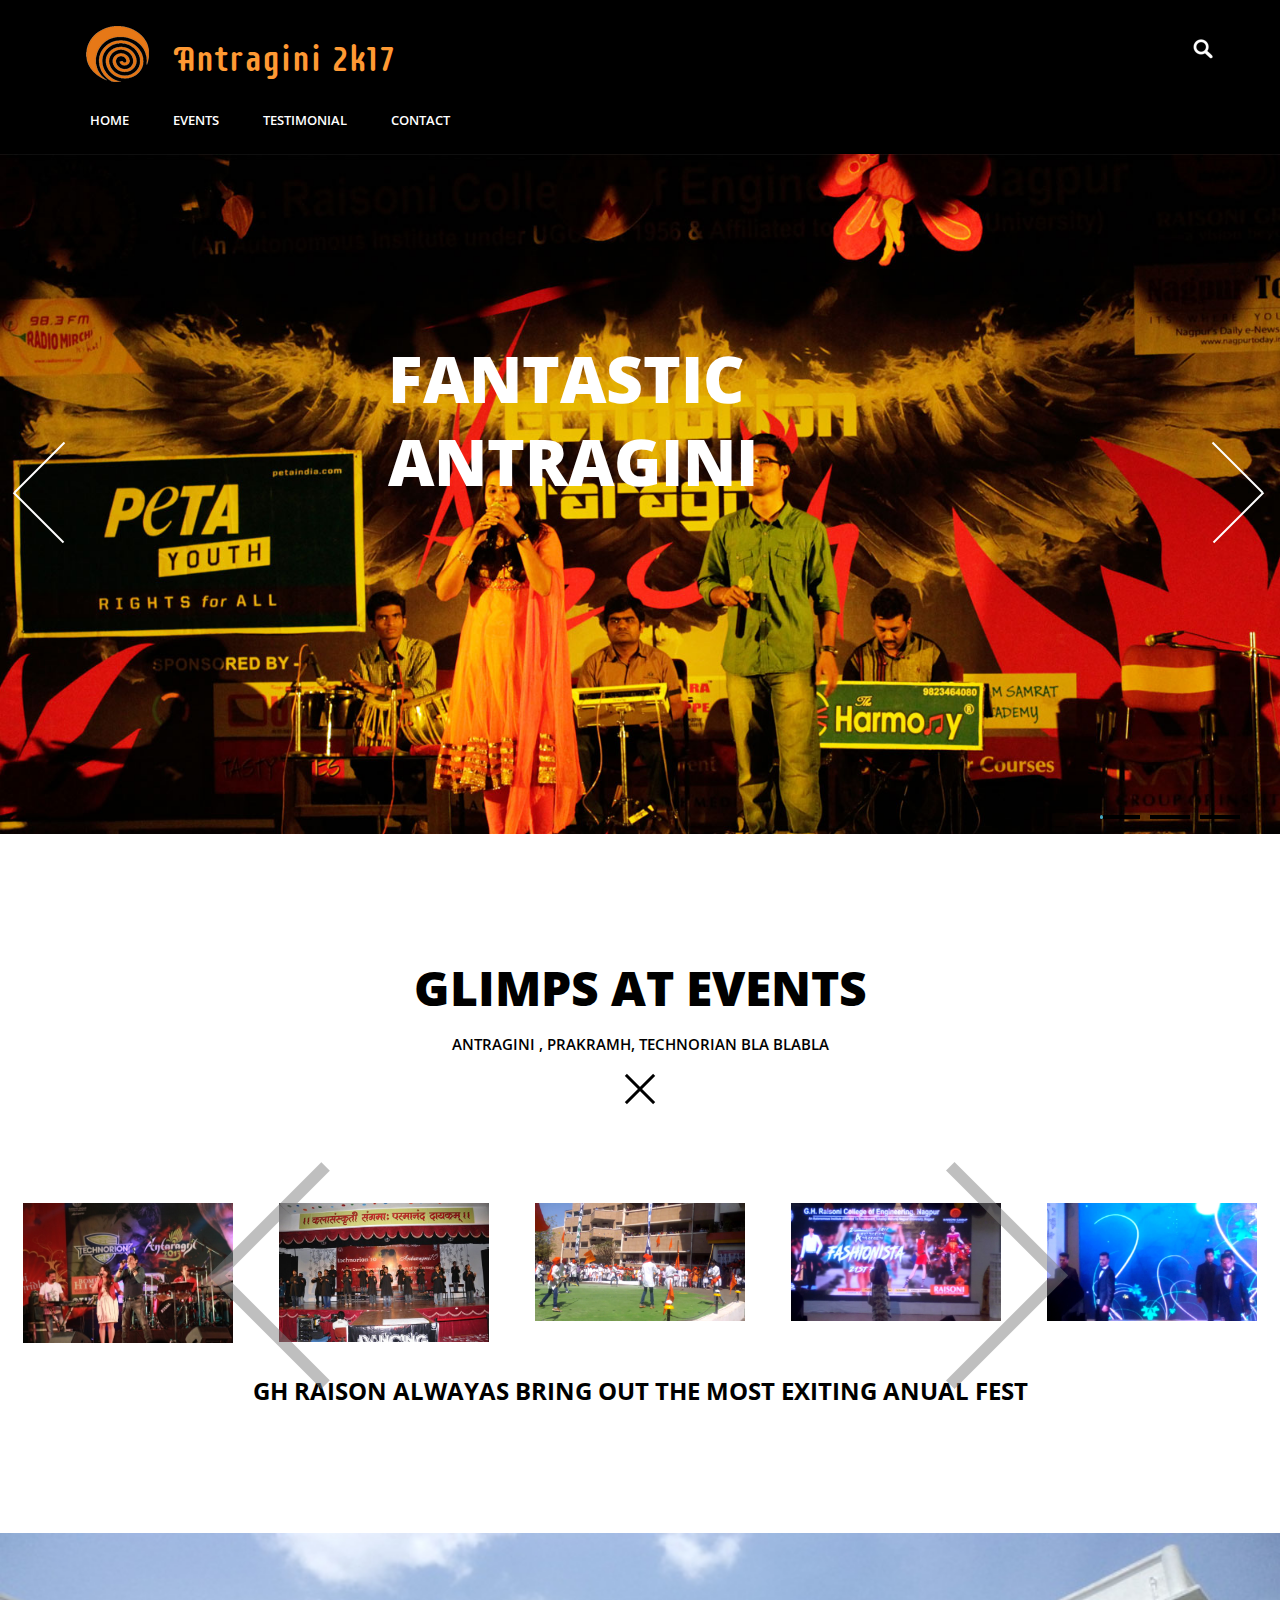
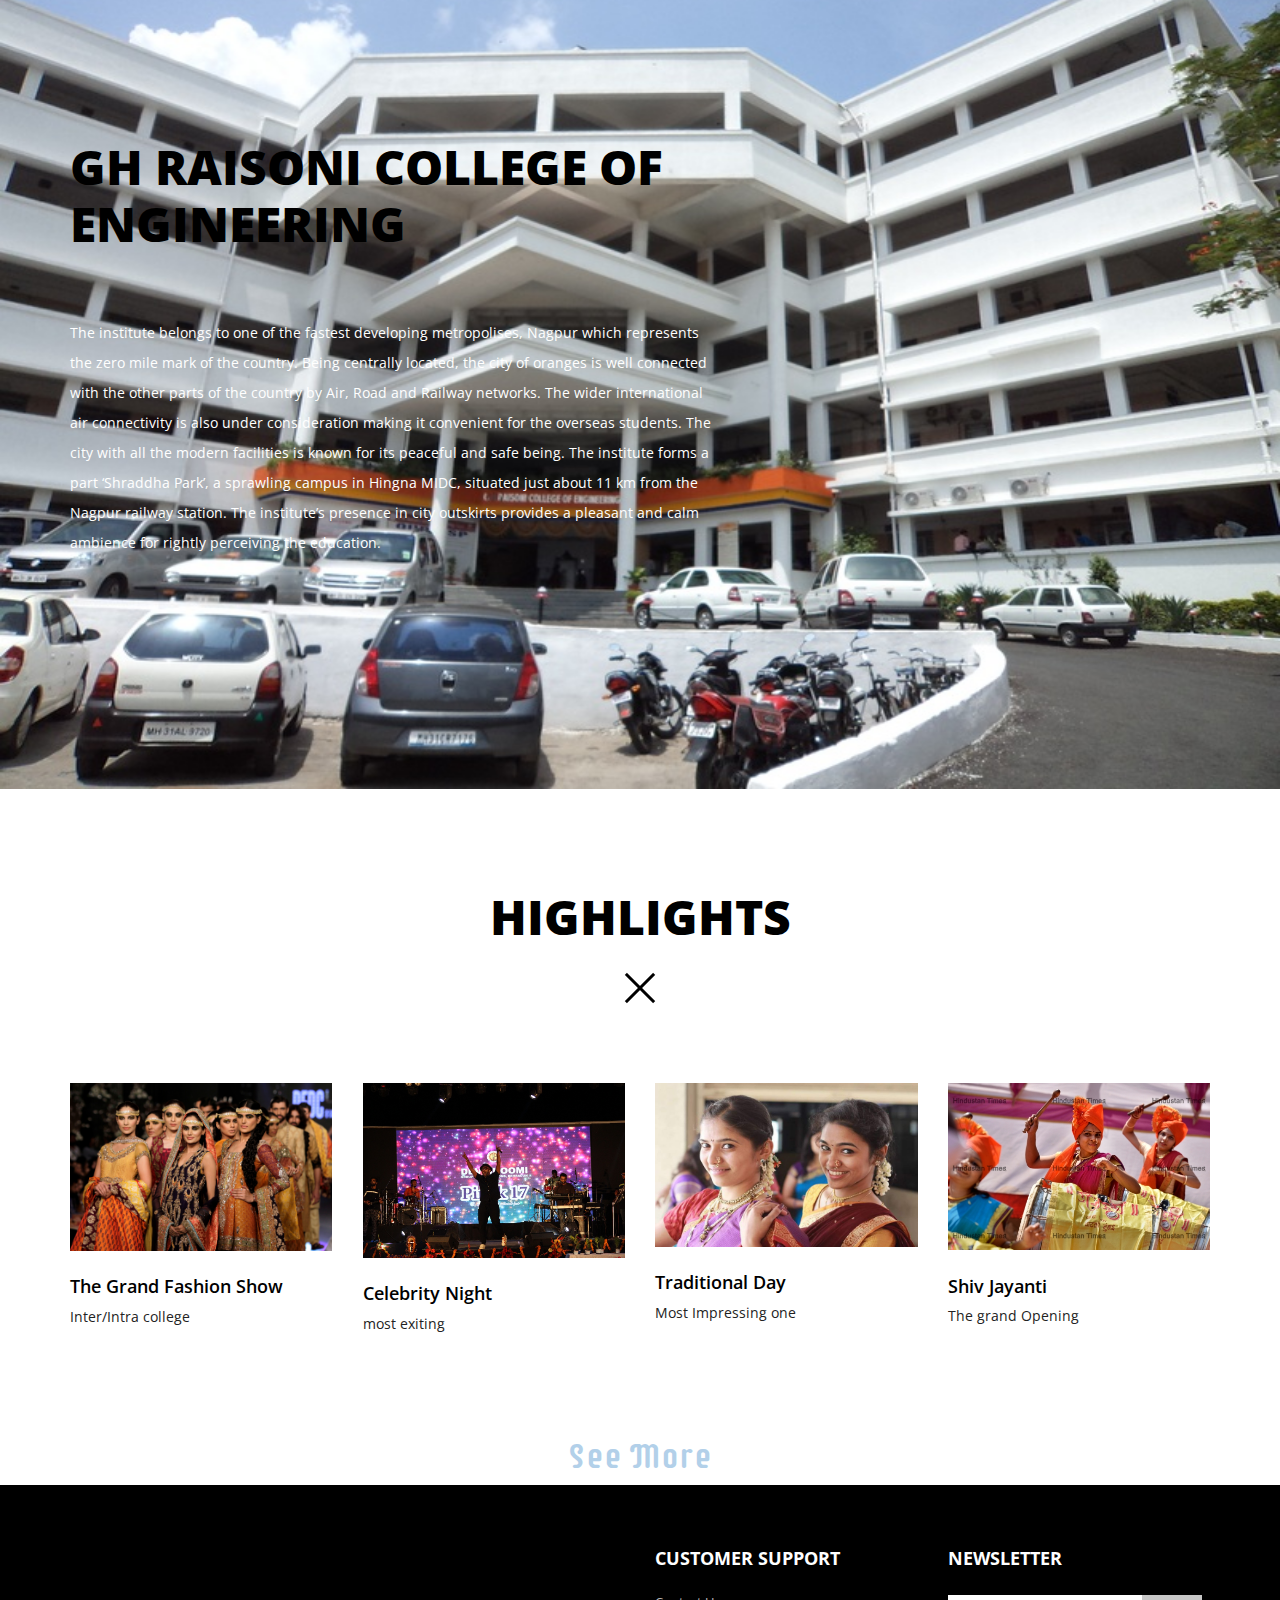
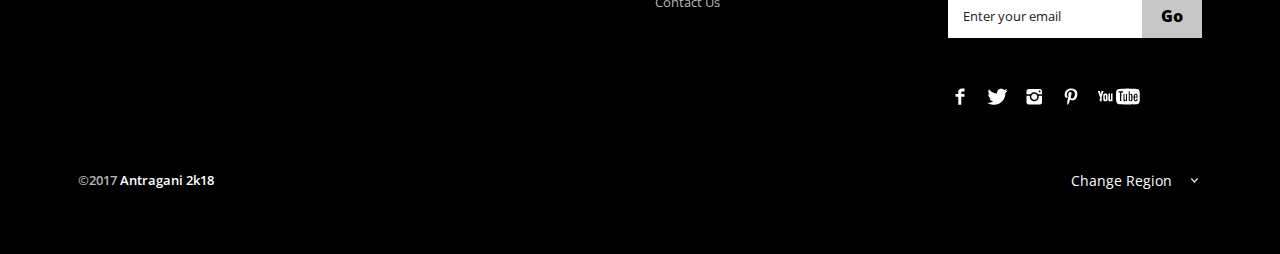
<file: index.html>
<!DOCTYPE HTML>
<html>
<head>
<title>Antragini 2k18</title>
<link href="css/bootstrap.css" rel='stylesheet' type='text/css' />
<link href="css/style.css" rel='stylesheet' type='text/css' />
<meta name="viewport" content="width=device-width, initial-scale=1, maximum-scale=1">
<meta http-equiv="Content-Type" content="text/html; charset=utf-8" />
<link href='http://fonts.googleapis.com/css?family=Open+Sans:400,300,600,700,800' rel='stylesheet' type='text/css'>
    <link href="https://fonts.googleapis.com/css?family=Supermercado+One" rel="stylesheet">

<script type="application/x-javascript"> addEventListener("load", function() { setTimeout(hideURLbar, 0); }, false); function hideURLbar(){ window.scrollTo(0,1); } </script>
<script src="js/jquery.min.js"></script>

<link rel="stylesheet" href="css/fwslider.css" media="all">
<script src="js/jquery-ui.min.js"></script>
<script src="js/fwslider.js"></script>
<!--end slider -->
<script type="text/javascript">
        $(document).ready(function() {
            $(".dropdown img.flag").addClass("flagvisibility");

            $(".dropdown dt a").click(function() {
                $(".dropdown dd ul").toggle();
            });
                        
            $(".dropdown dd ul li a").click(function() {
                var text = $(this).html();
                $(".dropdown dt a span").html(text);
                $(".dropdown dd ul").hide();
                $("#result").html("Selected value is: " + getSelectedValue("sample"));
            });
                        
            function getSelectedValue(id) {
                return $("#" + id).find("dt a span.value").html();
            }

            $(document).bind('click', function(e) {
                var $clicked = $(e.target);
                if (! $clicked.parents().hasClass("dropdown"))
                    $(".dropdown dd ul").hide();
            });


            $("#flagSwitcher").click(function() {
                $(".dropdown img.flag").toggleClass("flagvisibility");
            });
        });
     </script>
</head>
<body>
	<div class="header">
		<div class="container">
			<div class="row">
			  <div class="col-md-12">
				 <div class="header-left">
					 <div class="logo">
						<a href="index.html"><img src="images/logoraisoni.png" alt=""/></a> 
                         
					 </div>
                     <div class="antragini">
                         <h1>Antragini 2k17</h1>
                     </div>
					 <div class="menu"> 
						  <a class="toggleMenu" href="#"><img src="images/nav.png" alt="" /></a>
						    <ul class="nav" id="nav">
						    	<li><a href="index.html">Home</a></li>
						    	
						    	<li><a href="experiance.html">Events</a></li>
                                <li><a href="team.html">Testimonial</a></li>
						    	
						    	
								<li><a href="contact.html">Contact</a></li>								
								<div class="clear"></div>
							</ul>
							<script type="text/javascript" src="js/responsive-nav.js"></script>
				    </div>							
	    		    <div class="clear"></div>
	    	    </div>
	            <div class="header_right">
	    		  <!-- start search-->
				      <div class="search-box">
							<div id="sb-search" class="sb-search">
								<form>
									<input class="sb-search-input" placeholder="Enter your search term..." type="search" name="search" id="search">
									<input class="sb-search-submit" type="submit" value="">
									<span class="sb-icon-search"> </span>
								</form>
							</div>
						</div>
						<!----search-scripts---->
						<script src="js/classie.js"></script>
						<script src="js/uisearch.js"></script>
						<script>
							new UISearch( document.getElementById( 'sb-search' ) );
						</script>
						<!----//search-scripts---->
				   
	       </div>
	      </div>
		 </div>
	    </div>
	</div>
	<div class="banner">
	<!-- start slider -->
       <div id="fwslider">
         <div class="slider_container">
            <div class="slide"> 
                <!-- Slide image -->
               <img src="images/DETECTING%20OBSTACLES%20REPORT.jpg" class="img-responsive" alt=""/>
                <!-- /Slide image -->
                <!-- Texts container -->
                <div class="slide_content">
                    <div class="slide_content_wrap">
                        <!-- Text title -->
                        <h1 class="title">Fantastic <br>Antragini</h1>
                        <!-- /Text title -->
                       
                    </div>
                </div>
               <!-- /Texts container -->
            </div>
            <!-- /Duplicate to create more slides -->
            <div class="slide">
               <img src="images/slider_img5.jpg" class="img-responsive" alt=""/>
                <div class="slide_content">
                    <div class="slide_content_wrap">
                        <h1 class="title">Energetic<br>Parakram</h1>
                       	
                    </div>
                </div>
            </div>
            <!--/slide -->
        </div>
             <div class="slide"> 
                <!-- Slide image -->
               <img src="images/slider_img3.jpg" class="img-responsive" alt=""/>
                <!-- /Slide image -->
                <!-- Texts container -->
                <div class="slide_content">
                    <div class="slide_content_wrap">
                        <!-- Text title -->
                        <h1 class="title">Tech <br>Technorian</h1>
                        <!-- /Text title -->
                       
                    </div>
                </div>
               <!-- /Texts container -->
            </div>
           
        <div class="timers"></div>
        <div class="slidePrev"><span></span></div>
        <div class="slideNext"><span></span></div>
       </div>
       <!--/slider -->
      </div>
	  <div class="main">
		<div class="content-top">
			<h2>Glimps at events</h2>
			<p>Antragini , prakramh, technorian bla blabla </p>
			<div class="close_but"><i class="close1"> </i></div>
				<ul id="flexiselDemo3">
				<li><img src="images/neeraj-shridhar.jpg" /></li>
				<li><img src="images/ghrce-%20Nagpur.jpg" /></li>
				<li><img src="images/maxresdefault%20(1)yhd.jpg" /></li>
				<li><img src="images/maxresdefault%20(3).jpg" /></li>
				<li><img src="images/maxresdefault.jpg" /></li>
			</ul>
		<h3>GH Raison alwayas bring out the most exiting anual fest</h3>
			<script type="text/javascript">
		$(window).load(function() {
			$("#flexiselDemo3").flexisel({
				visibleItems: 5,
				animationSpeed: 1000,
				autoPlay: true,
				autoPlaySpeed: 3000,    		
				pauseOnHover: true,
				enableResponsiveBreakpoints: true,
		    	responsiveBreakpoints: { 
		    		portrait: { 
		    			changePoint:480,
		    			visibleItems: 1
		    		}, 
		    		landscape: { 
		    			changePoint:640,
		    			visibleItems: 2
		    		},
		    		tablet: { 
		    			changePoint:768,
		    			visibleItems: 3
		    		}
		    	}
		    });
		    
		});
		</script>
		<script type="text/javascript" src="js/jquery.flexisel.js"></script>
		</div>
	</div>
	<div class="content-bottom">
		<div class="container">
			<div class="row content_bottom-text">
			  <div class="col-md-7">
				<h3>GH Raisoni College Of Engineering</h3>
				<p class="m_1">
The institute belongs to one of the fastest developing metropolises, Nagpur which represents the zero mile mark of the country. Being centrally located, the city of oranges is well connected with the other parts of the country by Air, Road and Railway networks. The wider international air connectivity is also under consideration making it convenient for the overseas students. The city with all the modern facilities is known for its peaceful and safe being.

The institute forms a part ‘Shraddha Park’, a sprawling campus in Hingna MIDC, situated just about 11 km from the Nagpur railway station. The institute’s presence in city outskirts provides a pleasant and calm ambience for rightly perceiving the education.

</p>
			  </div>
			</div>
		</div>
	</div>
	<div class="features">
		<div class="container">
			<h3 class="m_3">Highlights</h3>
			<div class="close_but"><i class="close1"> </i></div>
			  <div class="row">
				<div class="col-md-3 top_box">
				  <div class="view view-ninth"><a href="index.html">
                    <img src="images/newest.JPG" class="img-responsive" alt=""/>
                    <div class="mask mask-1"> </div>
                    <div class="mask mask-2"> </div>
                      <div class="content">
                        <h2>Fashion Show</h2>
                        <p>Antragni Brings you the best FS</p>
                      </div>
                   </a> </div
                  </div>
                  <h4 class="m_4"><a href="index.html">The Grand Fashion Show</a></h4>
                  <p class="m_5">Inter/Intra college</p>
                </div>
                <div class="col-md-3 top_box">
					<div class="view view-ninth"><a href="index.html">
                    <img src="images/celebrity-night-17-3.jpg" class="img-responsive" alt=""/>
                    <div class="mask mask-1"> </div>
                    <div class="mask mask-2"> </div>
                      <div class="content">
                        <h2>Celibrity Night</h2>
                        <p>One of the Best night of the year</p>
                      </div>
                    </a> </div>
                   <h4 class="m_4"><a href="#">Celebrity Night </a></h4>
                   <p class="m_5">most exiting </p>
				</div>
				<div class="col-md-3 top_box">
					<div class="view view-ninth"><a href="index.html">
                    <img src="images/1%20(1).jpg" class="img-responsive" alt=""/>
                    <div class="mask mask-1"> </div>
                    <div class="mask mask-2"> </div>
                      <div class="content">
                        <h2>Traditional Day</h2>
                        <p>Same Students Many colours </p>
                      </div>
                    </a> </div>
                   <h4 class="m_4"><a href="#">Traditional Day</a></h4>
                   <p class="m_5">Most Impressing one</p>
				</div>
				<div class="col-md-3 top_box1">
					<div class="view view-ninth"><a href="index.html">
                    <img src="images/loadimage" class="img-responsive" alt=""/>
                    <div class="mask mask-1"> </div>
                    <div class="mask mask-2"> </div>
                      <div class="content">
                        <h2>Shiv Jayanti</h2>
                        <p>The Begining.</p>
                      </div>
                     </a> </div>
                   <h4 class="m_4"><a href="#">Shiv Jayanti</a></h4>
                   <p class="m_5">The grand Opening</p>
				</div>
                
			</div>
		 </div>
	    </div>
        <div class="event"><a href=experiance.html><h1>See More</h1></a></div>
		<div class="footer">
			<div class="container">
				<div class="row">
					<div class="col-md-3">
						<ul class="footer_box">
						
						</ul>
					</div>
					<div class="col-md-3">
						<ul class="footer_box">
						
						</ul>
					</div>
					<div class="col-md-3">
						<ul class="footer_box">
							<h4>Customer Support</h4>
							<li><a href="contact.html">Contact Us</a></li>
							
						</ul>
					</div>
					<div class="col-md-3">
						<ul class="footer_box">
							<h4>Newsletter</h4>
							<div class="footer_search">
				    		   <form>
				    			<input type="text" value="Enter your email" onfocus="this.value = '';" onblur="if (this.value == '') {this.value = 'Enter your email';}">
				    			<input type="submit" value="Go">
				    		   </form>
					        </div>
							<ul class="social">	
							  <li class="facebook"><a href="#"><span> </span></a></li>
							  <li class="twitter"><a href="#"><span> </span></a></li>
							  <li class="instagram"><a href="#"><span> </span></a></li>	
							  <li class="pinterest"><a href="#"><span> </span></a></li>	
							  <li class="youtube"><a href="#"><span> </span></a></li>										  				
						    </ul>
		   					
						</ul>
					</div>
				</div>
				<div class="row footer_bottom">
				    <div class="copy">
			           <p>©2017  <a href="http://w3layouts.com" target="_blank">Antragani 2k18</a></p>
		            </div>
					  <dl id="sample" class="dropdown">
				        <dt><a href="#"><span>Change Region</span></a></dt>
				        <dd>
				            <ul>
				                <li><a href="#">Australia<img class="flag" src="images/as.png" alt="" /><span class="value">AS</span></a></li>
				                <li><a href="#">Sri Lanka<img class="flag" src="images/srl.png" alt="" /><span class="value">SL</span></a></li>
				                <li><a href="#">Newziland<img class="flag" src="images/nz.png" alt="" /><span class="value">NZ</span></a></li>
				                <li><a href="#">Pakistan<img class="flag" src="images/pk.png" alt="" /><span class="value">Pk</span></a></li>
				                <li><a href="#">United Kingdom<img class="flag" src="images/uk.png" alt="" /><span class="value">UK</span></a></li>
				                <li><a href="#">United States<img class="flag" src="images/us.png" alt="" /><span class="value">US</span></a></li>
				            </ul>
				         </dd>
	   				  </dl>
   				</div>
			</div>
		</div>
</body>	
</html>
</file>
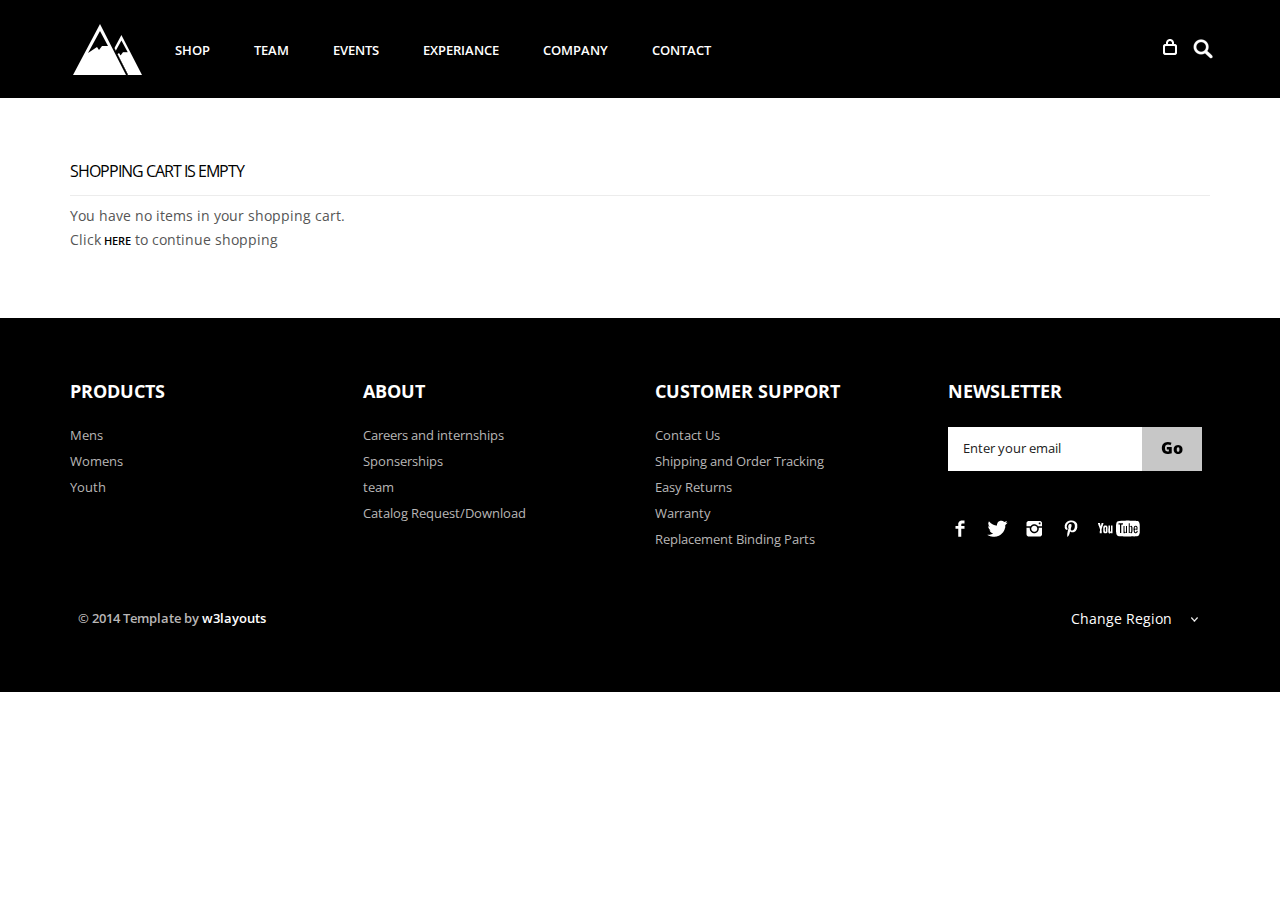
<file: checkout.html>
<!--A Design by W3layouts
Author: W3layout
Author URL: http://w3layouts.com
License: Creative Commons Attribution 3.0 Unported
License URL: http://creativecommons.org/licenses/by/3.0/
-->
<!DOCTYPE HTML>
<html>
<head>
<title>Free Snow Bootstrap Website Template | Checkout :: w3layouts</title>
<link href="css/bootstrap.css" rel='stylesheet' type='text/css' />
<link href="css/style.css" rel='stylesheet' type='text/css' />
<meta name="viewport" content="width=device-width, initial-scale=1, maximum-scale=1">
<meta http-equiv="Content-Type" content="text/html; charset=utf-8" />
<link href='http://fonts.googleapis.com/css?family=Open+Sans:400,300,600,700,800' rel='stylesheet' type='text/css'>
<script type="application/x-javascript"> addEventListener("load", function() { setTimeout(hideURLbar, 0); }, false); function hideURLbar(){ window.scrollTo(0,1); } </script>
<script src="js/jquery.min.js"></script>
<script type="text/javascript">
        $(document).ready(function() {
            $(".dropdown img.flag").addClass("flagvisibility");

            $(".dropdown dt a").click(function() {
                $(".dropdown dd ul").toggle();
            });
                        
            $(".dropdown dd ul li a").click(function() {
                var text = $(this).html();
                $(".dropdown dt a span").html(text);
                $(".dropdown dd ul").hide();
                $("#result").html("Selected value is: " + getSelectedValue("sample"));
            });
                        
            function getSelectedValue(id) {
                return $("#" + id).find("dt a span.value").html();
            }

            $(document).bind('click', function(e) {
                var $clicked = $(e.target);
                if (! $clicked.parents().hasClass("dropdown"))
                    $(".dropdown dd ul").hide();
            });


            $("#flagSwitcher").click(function() {
                $(".dropdown img.flag").toggleClass("flagvisibility");
            });
        });
     </script>
 </head>
<body>
	<div class="header">
		<div class="container">
			<div class="row">
			  <div class="col-md-12">
				 <div class="header-left">
					 <div class="logo">
						<a href="index.html"><img src="images/logo.png" alt=""/></a>
					 </div>
					 <div class="menu">
						  <a class="toggleMenu" href="#"><img src="images/nav.png" alt="" /></a>
						    <ul class="nav" id="nav">
						    	<li><a href="shop.html">Shop</a></li>
						    	<li><a href="team.html">Team</a></li>
						    	<li><a href="shop.html">Events</a></li>
						    	<li><a href="experiance.html">Experiance</a></li>
						    	<li><a href="shop.html">Company</a></li>
								<li><a href="contact.html">Contact</a></li>								
								<div class="clear"></div>
							</ul>
							<script type="text/javascript" src="js/responsive-nav.js"></script>
				    </div>							
	    		    <div class="clear"></div>
	    	    </div>
	            <div class="header_right">
	    		  <!-- start search-->
				   <div class="search-box">
							<div id="sb-search" class="sb-search">
								<form>
									<input class="sb-search-input" placeholder="Enter your search term..." type="search" name="search" id="search">
									<input class="sb-search-submit" type="submit" value="">
									<span class="sb-icon-search"> </span>
								</form>
							</div>
						</div>
						<!----search-scripts---->
						<script src="js/classie.js"></script>
						<script src="js/uisearch.js"></script>
						<script>
							new UISearch( document.getElementById( 'sb-search' ) );
						</script>
				    <ul class="icon1 sub-icon1 profile_img">
					 <li><a class="active-icon c1" href="#"> </a>
						<ul class="sub-icon1 list">
						  <div class="product_control_buttons">
						  	<a href="#"><img src="images/edit.png" alt=""/></a>
						  		<a href="#"><img src="images/close_edit.png" alt=""/></a>
						  </div>
						   <div class="clear"></div>
						  <li class="list_img"><img src="images/1.jpg" alt=""/></li>
						  <li class="list_desc"><h4><a href="#">velit esse molestie</a></h4><span class="actual">1 x
                          $12.00</span></li>
						  <div class="login_buttons">
							 <div class="check_button"><a href="checkout.html">Check out</a></div>
							 <div class="login_button"><a href="login.html">Login</a></div>
							 <div class="clear"></div>
						  </div>
						  <div class="clear"></div>
						</ul>
					 </li>
				   </ul>
		        <div class="clear"></div>
	       </div>
	      </div>
		 </div>
	    </div>
	  </div>
     <div class="main">
      <div class="shop_top">
		<div class="container">
			<h4 class="title">Shopping cart is empty</h4>
			<p class="cart">You have no items in your shopping cart.<br>Click<a href="index.html"> here</a> to continue shopping</p>
	     </div>
	   </div>
	  </div>
	  <div class="footer">
			<div class="container">
				<div class="row">
					<div class="col-md-3">
						<ul class="footer_box">
							<h4>Products</h4>
							<li><a href="#">Mens</a></li>
							<li><a href="#">Womens</a></li>
							<li><a href="#">Youth</a></li>
						</ul>
					</div>
					<div class="col-md-3">
						<ul class="footer_box">
							<h4>About</h4>
							<li><a href="#">Careers and internships</a></li>
							<li><a href="#">Sponserships</a></li>
							<li><a href="#">team</a></li>
							<li><a href="#">Catalog Request/Download</a></li>
						</ul>
					</div>
					<div class="col-md-3">
						<ul class="footer_box">
							<h4>Customer Support</h4>
							<li><a href="#">Contact Us</a></li>
							<li><a href="#">Shipping and Order Tracking</a></li>
							<li><a href="#">Easy Returns</a></li>
							<li><a href="#">Warranty</a></li>
							<li><a href="#">Replacement Binding Parts</a></li>
						</ul>
					</div>
					<div class="col-md-3">
						<ul class="footer_box">
							<h4>Newsletter</h4>
							<div class="footer_search">
				    		   <form>
				    			<input type="text" value="Enter your email" onfocus="this.value = '';" onblur="if (this.value == '') {this.value = 'Enter your email';}">
				    			<input type="submit" value="Go">
				    		   </form>
					        </div>
							<ul class="social">	
							  <li class="facebook"><a href="#"><span> </span></a></li>
							  <li class="twitter"><a href="#"><span> </span></a></li>
							  <li class="instagram"><a href="#"><span> </span></a></li>	
							  <li class="pinterest"><a href="#"><span> </span></a></li>	
							  <li class="youtube"><a href="#"><span> </span></a></li>										  				
						    </ul>
		   				</ul>
					</div>
				</div>
				<div class="row footer_bottom">
				    <div class="copy">
			           <p>© 2014 Template by <a href="http://w3layouts.com" target="_blank">w3layouts</a></p>
		            </div>
					  <dl id="sample" class="dropdown">
				        <dt><a href="#"><span>Change Region</span></a></dt>
				        <dd>
				            <ul>
				                <li><a href="#">Australia<img class="flag" src="images/as.png" alt="" /><span class="value">AS</span></a></li>
				                <li><a href="#">Sri Lanka<img class="flag" src="images/srl.png" alt="" /><span class="value">SL</span></a></li>
				                <li><a href="#">Newziland<img class="flag" src="images/nz.png" alt="" /><span class="value">NZ</span></a></li>
				                <li><a href="#">Pakistan<img class="flag" src="images/pk.png" alt="" /><span class="value">Pk</span></a></li>
				                <li><a href="#">United Kingdom<img class="flag" src="images/uk.png" alt="" /><span class="value">UK</span></a></li>
				                <li><a href="#">United States<img class="flag" src="images/us.png" alt="" /><span class="value">US</span></a></li>
				            </ul>
				         </dd>
	   				  </dl>
   				</div>
			</div>
		</div>
</body>	
</html>
</file>
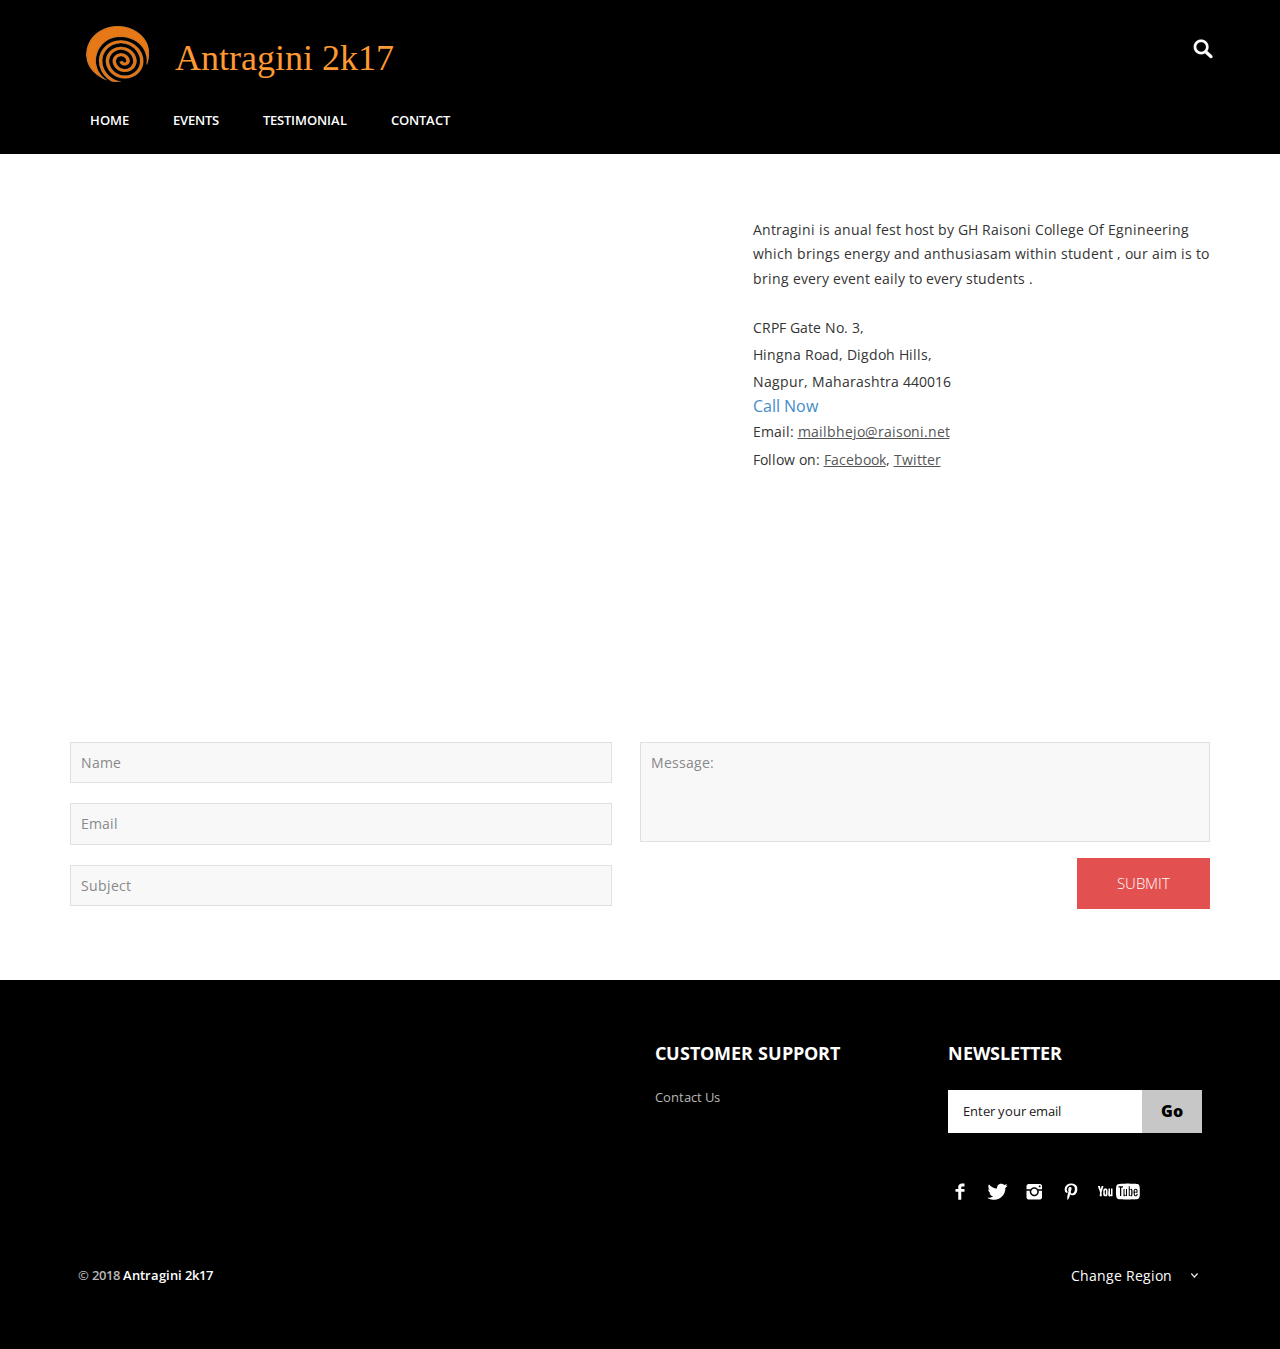
<file: contact.html>
<!--A Design by W3layouts
Author: W3layout
Author URL: http://w3layouts.com
License: Creative Commons Attribution 3.0 Unported
License URL: http://creativecommons.org/licenses/by/3.0/
-->
<!DOCTYPE HTML>
<html>
<head>
<title>Contact Us</title>
<link href="css/bootstrap.css" rel='stylesheet' type='text/css' />
<link href="css/style.css" rel='stylesheet' type='text/css' />
<meta name="viewport" content="width=device-width, initial-scale=1, maximum-scale=1">
<meta http-equiv="Content-Type" content="text/html; charset=utf-8" />
<link href='http://fonts.googleapis.com/css?family=Open+Sans:400,300,600,700,800' rel='stylesheet' type='text/css'>
<script type="application/x-javascript"> addEventListener("load", function() { setTimeout(hideURLbar, 0); }, false); function hideURLbar(){ window.scrollTo(0,1); } </script>
<script src="js/jquery.min.js"></script>
<script type="text/javascript">
        $(document).ready(function() {
            $(".dropdown img.flag").addClass("flagvisibility");

            $(".dropdown dt a").click(function() {
                $(".dropdown dd ul").toggle();
            });
                        
            $(".dropdown dd ul li a").click(function() {
                var text = $(this).html();
                $(".dropdown dt a span").html(text);
                $(".dropdown dd ul").hide();
                $("#result").html("Selected value is: " + getSelectedValue("sample"));
            });
                        
            function getSelectedValue(id) {
                return $("#" + id).find("dt a span.value").html();
            }

            $(document).bind('click', function(e) {
                var $clicked = $(e.target);
                if (! $clicked.parents().hasClass("dropdown"))
                    $(".dropdown dd ul").hide();
            });


            $("#flagSwitcher").click(function() {
                $(".dropdown img.flag").toggleClass("flagvisibility");
            });
        });
     </script>
 </head>
<body>
	<div class="header">
		<div class="container">
			<div class="row">
			  <div class="col-md-12">
				 <div class="header-left">
					 <div class="logo">
						<a href="index.html"><img src="images/logoraisoni.png" alt=""/></a> 
                         
					 </div>
                     <div class="antragini">
                         <h1>Antragini 2k17</h1>
                     </div>
					 <div class="menu">
						  <a class="toggleMenu" href="#"><img src="images/nav.png" alt="" /></a>
						       <ul class="nav" id="nav">
						    	<li><a href="index.html">Home</a></li>
						    	
						    	<li><a href="experiance.html">Events</a></li>
                                <li><a href="team.html">Testimonial</a></li>
						    	
						    	
								<li><a href="contact.html">Contact</a></li>								
								<div class="clear"></div>
							</ul>
							<script type="text/javascript" src="js/responsive-nav.js"></script>
				    </div>							
	    		    <div class="clear"></div>
	    	    </div>
	            <div class="header_right">
	    		  <!-- start search-->
				   <div class="search-box">
							<div id="sb-search" class="sb-search">
								<form>
									<input class="sb-search-input" placeholder="Enter your search term..." type="search" name="search" id="search">
									<input class="sb-search-submit" type="submit" value="">
									<span class="sb-icon-search"> </span>
								</form>
							</div>
						</div>
						<!----search-scripts---->
						<script src="js/classie.js"></script>
						<script src="js/uisearch.js"></script>
						<script>
							new UISearch( document.getElementById( 'sb-search' ) );
						</script>
				    
						  </div>
						  <div class="clear"></div>
						</ul>
					 </li>
				   </ul>
		        <div class="clear"></div>
	       </div>
	      </div>
		 </div>
	    </div>
	  </div>
     <div class="main">
      <div class="shop_top">
		<div class="container">
			<div class="row">
				<div class="col-md-7">
				  <div class="map">
					<iframe src="https://www.google.com/maps/embed?pb=!1m18!1m12!1m3!1d3722.1835202565294!2d79.00130161493395!3d21.10524838595693!2m3!1f0!2f0!3f0!3m2!1i1024!2i768!4f13.1!3m3!1m2!1s0x3bd4954f412ca411%3A0x4fd4cb2d05b49c7d!2sG.+H.+Raisoni+College+of+Engineering!5e0!3m2!1sen!2sin!4v1516428157803" width="600" height="450" frameborder="0" style="border:0" allowfullscreen></iframe><br><small><a href="https://maps.google.co.in/maps?f=q&amp;source=embed&amp;hl=en&amp;geocode=&amp;q=Lighthouse+Point,+FL,+United+States&amp;aq=4&amp;oq=light&amp;sll=26.275636,-80.087265&amp;sspn=0.04941,0.104628&amp;ie=UTF8&amp;hq=&amp;hnear=Lighthouse+Point,+Broward,+Florida,+United+States&amp;t=m&amp;z=14&amp;ll=26.275636,-80.087265" style="color:#666;text-align:left;font-size:12px"></a></small>
				  </div>
				</div>
				<div class="col-md-5">
					<p class="m_8">Antragini is anual fest host by GH Raisoni College Of Egnineering which brings energy and anthusiasam within student , our aim is to bring every event eaily to every students .</p>
					<div class="address">
				                <p>CRPF Gate No. 3, </p>
						   		<p>Hingna Road, Digdoh Hills, </p>
						   		<p>Nagpur, Maharashtra 440016</p>
				   		<a href="phone:7758877335">Call Now</a>
				   		
				 	 	<p>Email: <span>mailbhejo@raisoni.net</span></p>
				   		<p>Follow on: <span>Facebook</span>, <span>Twitter</span></p>
				   </div>
				</div>
			</div>
			<div class="row">
				<div class="col-md-12 contact">
				  <form method="post" action="contact-post.html">
					<div class="to">
                     	<input type="text" class="text" value="Name" onfocus="this.value = '';" onblur="if (this.value == '') {this.value = 'Name';}">
					 	<input type="text" class="text" value="Email" onfocus="this.value = '';" onblur="if (this.value == '') {this.value = 'Email';}">
					 	<input type="text" class="text" value="Subject" onfocus="this.value = '';" onblur="if (this.value == '') {this.value = 'Subject';}">
					</div>
					<div class="text">
	                   <textarea value="Message:" onfocus="this.value = '';" onblur="if (this.value == '') {this.value = 'Message';}">Message:</textarea>
	                   <div class="form-submit">
			           <input name="submit" type="submit" id="submit" value="Submit"><br>
			           </div>
	                </div>
	                <div class="clear"></div>
                   </form>
			     </div>
		    </div>
	     </div>
	   </div>
	  </div>
	  <div class="footer">
			<div class="container">
				<div class="row">
					<div class="col-md-3">
						<ul class="footer_box">
							
							
						</ul>
					</div>
					<div class="col-md-3">
						<ul class="footer_box">
							
						</ul>
					</div>
					<div class="col-md-3">
						<ul class="footer_box">
							<h4>Customer Support</h4>
							<li><a href="#">Contact Us</a></li>
							
						</ul>
					</div>
					<div class="col-md-3">
						<ul class="footer_box">
							<h4>Newsletter</h4>
							<div class="footer_search">
				    		   <form>
				    			<input type="text" value="Enter your email" onfocus="this.value = '';" onblur="if (this.value == '') {this.value = 'Enter your email';}">
				    			<input type="submit" value="Go">
				    		   </form>
					        </div>
							<ul class="social">	
							  <li class="facebook"><a href="#"><span> </span></a></li>
							  <li class="twitter"><a href="#"><span> </span></a></li>
							  <li class="instagram"><a href="#"><span> </span></a></li>	
							  <li class="pinterest"><a href="#"><span> </span></a></li>	
							  <li class="youtube"><a href="#"><span> </span></a></li>										  				
						    </ul>
		   				</ul>
					</div>
				</div>
				<div class="row footer_bottom">
				    <div class="copy">
			           <p>© 2018  <a href="index.html" target="_blank">Antragini 2k17</a></p>
		            </div>
					  <dl id="sample" class="dropdown">
				        <dt><a href="#"><span>Change Region</span></a></dt>
				        <dd>
				            <ul>
				                <li><a href="#">Australia<img class="flag" src="images/as.png" alt="" /><span class="value">AS</span></a></li>
				                <li><a href="#">Sri Lanka<img class="flag" src="images/srl.png" alt="" /><span class="value">SL</span></a></li>
				                <li><a href="#">Newziland<img class="flag" src="images/nz.png" alt="" /><span class="value">NZ</span></a></li>
				                <li><a href="#">Pakistan<img class="flag" src="images/pk.png" alt="" /><span class="value">Pk</span></a></li>
				                <li><a href="#">United Kingdom<img class="flag" src="images/uk.png" alt="" /><span class="value">UK</span></a></li>
				                <li><a href="#">United States<img class="flag" src="images/us.png" alt="" /><span class="value">US</span></a></li>
				            </ul>
				         </dd>
	   				  </dl>
   				</div>
			</div>
		</div>
</body>	
</html>
</file>
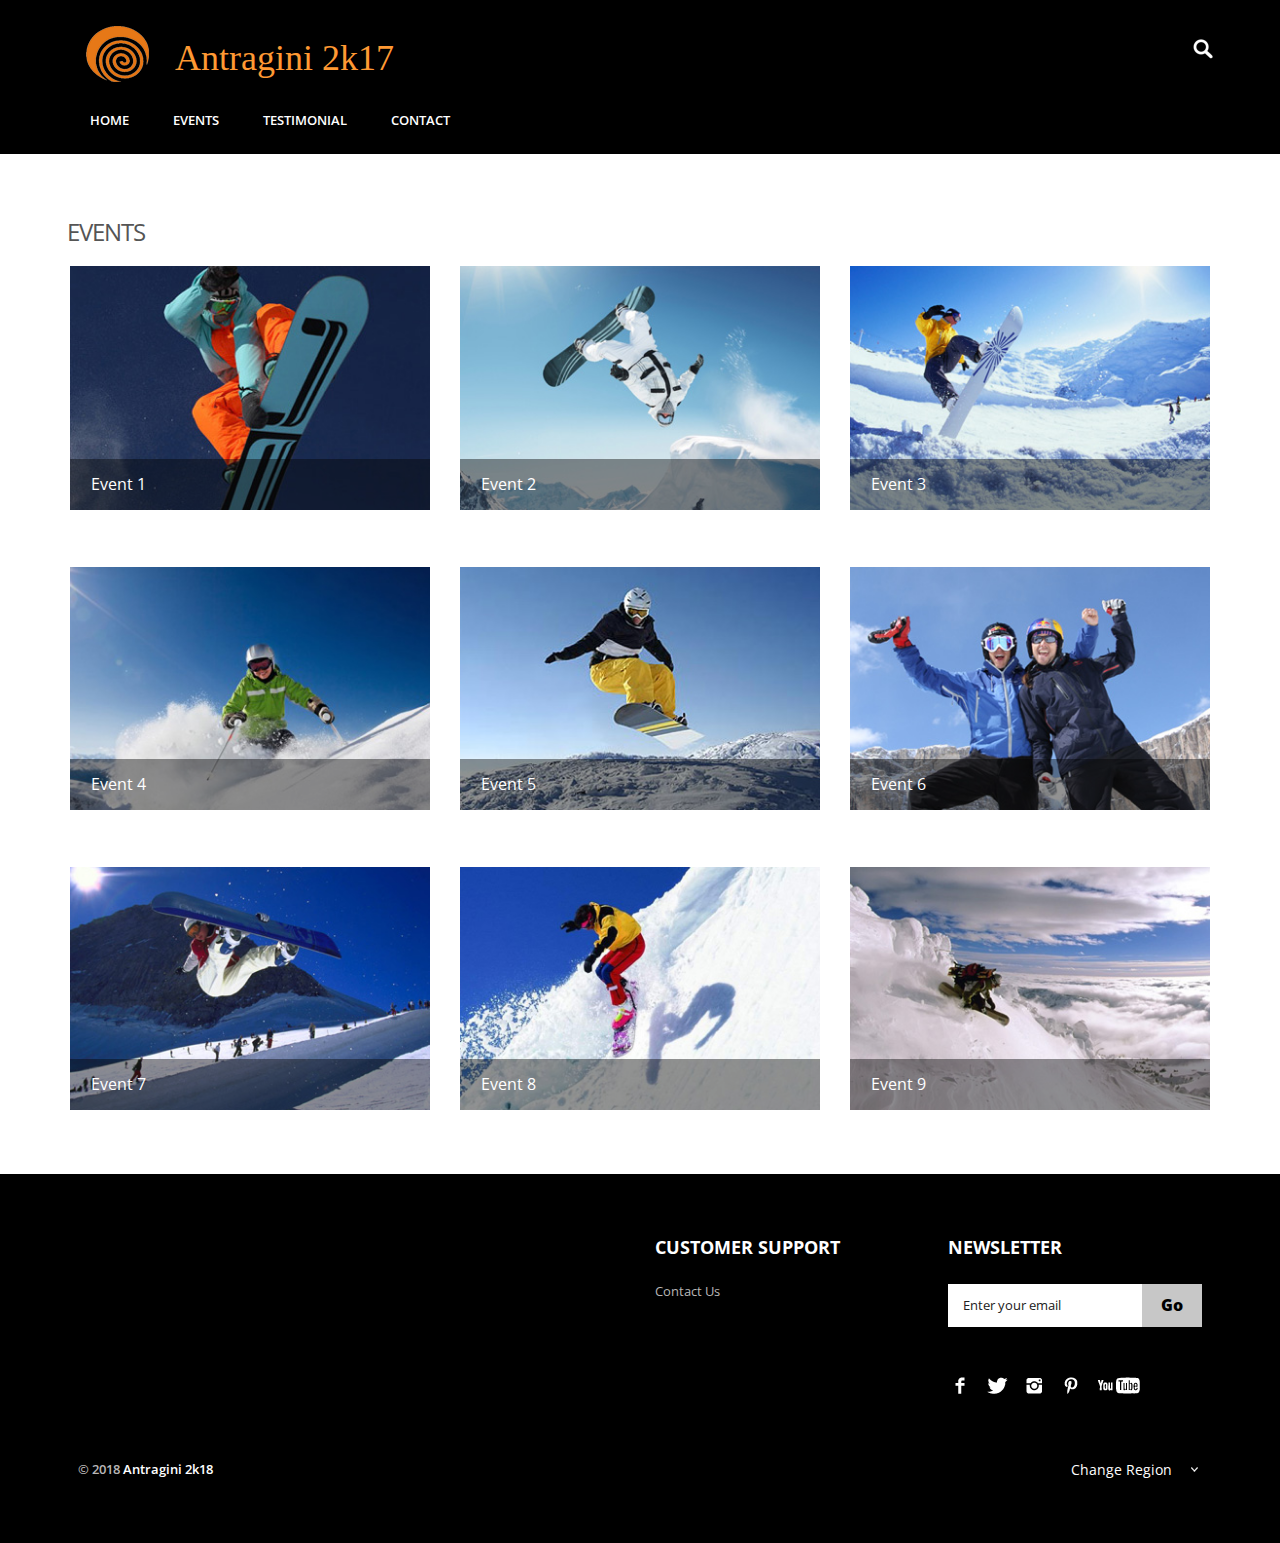
<file: experiance.html>
<!DOCTYPE HTML>
<html>
<head>
<title>Events</title>
<link href="css/bootstrap.css" rel='stylesheet' type='text/css' />
<link href="css/style.css" rel='stylesheet' type='text/css' />
<meta name="viewport" content="width=device-width, initial-scale=1, maximum-scale=1">
<meta http-equiv="Content-Type" content="text/html; charset=utf-8" />
<link href='http://fonts.googleapis.com/css?family=Open+Sans:400,300,600,700,800' rel='stylesheet' type='text/css'>
<script type="application/x-javascript"> addEventListener("load", function() { setTimeout(hideURLbar, 0); }, false); function hideURLbar(){ window.scrollTo(0,1); } </script>
<script src="js/jquery.min.js"></script>
<script type="text/javascript">
        $(document).ready(function() {
            $(".dropdown img.flag").addClass("flagvisibility");

            $(".dropdown dt a").click(function() {
                $(".dropdown dd ul").toggle();
            });
                        
            $(".dropdown dd ul li a").click(function() {
                var text = $(this).html();
                $(".dropdown dt a span").html(text);
                $(".dropdown dd ul").hide();
                $("#result").html("Selected value is: " + getSelectedValue("sample"));
            });
                        
            function getSelectedValue(id) {
                return $("#" + id).find("dt a span.value").html();
            }

            $(document).bind('click', function(e) {
                var $clicked = $(e.target);
                if (! $clicked.parents().hasClass("dropdown"))
                    $(".dropdown dd ul").hide();
            });


            $("#flagSwitcher").click(function() {
                $(".dropdown img.flag").toggleClass("flagvisibility");
            });
        });
     </script>
    <!-- light-box -->
	<script type="text/javascript" src="js/jquery.fancybox.js"></script>
	<link rel="stylesheet" type="text/css" href="css/jquery.fancybox.css" media="screen" />
   <script type="text/javascript">
		$(document).ready(function() {
			/*
			 *  Simple image gallery. Uses default settings
			 */

			$('.fancybox').fancybox();

		});
	</script>
</head>
<body>
	<div class="header">
		<div class="container">
			<div class="row">
			  <div class="col-md-12">
				 <div class="header-left">
					 <div class="logo">
						<a href="index.html"><img src="images/logoraisoni.png" alt=""/></a> 
                         
					 </div>
                     <div class="antragini">
                         <h1>Antragini 2k17</h1>
                     </div>
					 <div class="menu">
						  <a class="toggleMenu" href="#"><img src="images/nav.png" alt="" /></a>
						        <ul class="nav" id="nav">
						    	<li><a href="index.html">Home</a></li>
						    	
						    	<li><a href="experiance.html">Events</a></li>
                                <li><a href="team.html">Testimonial</a></li>
						    	
						    	
								<li><a href="contact.html">Contact</a></li>								
								<div class="clear"></div>
							</ul>
							<script type="text/javascript" src="js/responsive-nav.js"></script>
				    </div>							
	    		    <div class="clear"></div>
	    	    </div>
	            <div class="header_right">
	    		  <!-- start search-->
				   <div class="search-box">
							<div id="sb-search" class="sb-search">
								<form>
									<input class="sb-search-input" placeholder="Enter your search term..." type="search" name="search" id="search">
									<input class="sb-search-submit" type="submit" value="">
									<span class="sb-icon-search"> </span>
								</form>
							</div>
						</div>
						<!----search-scripts---->
						<script src="js/classie.js"></script>
						<script src="js/uisearch.js"></script>
						<script>
							new UISearch( document.getElementById( 'sb-search' ) );
						</script>
				 
						  </div>
						  <div class="clear"></div>
						</ul>
					 </li>
				   </ul>
		        <div class="clear"></div>
	       </div>
	      </div>
		 </div>
	    </div>
	  </div>
     <div class="main">
      <div class="shop_top">
		<div class="container">
			<div class="row ex_box">
				<h3 class="m_2">Events</h3>
				<div class="col-md-4 team1">
				<div class="img_section magnifier2">
				  <a class="fancybox" href="images/e1.jpg" data-fancybox-group="gallery" title="Lorem ipsum dolor sit amet"><img src="images/e1.jpg" class="img-responsive" alt=""><span> </span>
					<div class="img_section_txt">
						Event 1
					</div>
				</a></div>
				</div>
				<div class="col-md-4 team1">
				<div class="img_section magnifier2">
				  <a class="fancybox" href="images/e2.jpg" data-fancybox-group="gallery" title="Lorem ipsum dolor sit amet"><img src="images/e2.jpg" class="img-responsive" alt=""><span> </span>
					<div class="img_section_txt">
						Event 2
					</div>
				</a></div>
				</div>
				<div class="col-md-4 team1">
				<div class="img_section magnifier2">
				  <a class="fancybox" href="images/e3.jpg" data-fancybox-group="gallery" title="Lorem ipsum dolor sit amet"><img src="images/e3.jpg" class="img-responsive" alt=""><span> </span>
					<div class="img_section_txt">
						Event 3
					</div>
				</a></div>
				</div>
		    </div>
		    <div class="row ex_box">
				<div class="col-md-4 team1">
				<div class="img_section magnifier2">
				  <a class="fancybox" href="images/e4.jpg" data-fancybox-group="gallery" title="Lorem ipsum dolor sit amet"><img src="images/e4.jpg" class="img-responsive" alt=""><span> </span>
					<div class="img_section_txt">
						Event 4
					</div>
				</a></div>
				</div>
				<div class="col-md-4 team1">
				<div class="img_section magnifier2">
				  <a class="fancybox" href="images/e5.jpg" data-fancybox-group="gallery" title="Lorem ipsum dolor sit amet"><img src="images/e5.jpg" class="img-responsive" alt=""><span> </span>
					<div class="img_section_txt">
						Event 5
					</div>
				</a></div>
				</div>
				<div class="col-md-4 team1">
				<div class="img_section magnifier2">
				  <a class="fancybox" href="images/e6.jpg" data-fancybox-group="gallery" title="Lorem ipsum dolor sit amet"><img src="images/e6.jpg" class="img-responsive" alt=""><span> </span>
					<div class="img_section_txt">
						Event 6
					</div>
				</a></div>
				</div>
		    </div>
		    <div class="row ex1_box">
			   <div class="col-md-4 team1">
				<div class="img_section magnifier2">
				  <a class="fancybox" href="images/e7.jpg" data-fancybox-group="gallery" title="Lorem ipsum dolor sit amet"><img src="images/e7.jpg" class="img-responsive" alt=""><span> </span>
					<div class="img_section_txt">
						Event 7
					</div>
				</a></div>
				</div>
				<div class="col-md-4 team1">
				<div class="img_section magnifier2">
				  <a class="fancybox" href="images/e8.jpg" data-fancybox-group="gallery" title="Lorem ipsum dolor sit amet"><img src="images/e8.jpg" class="img-responsive" alt=""><span> </span>
					<div class="img_section_txt">
						Event 8
					</div>
				</a></div>
				</div>
				<div class="col-md-4 team1">
				<div class="img_section magnifier2">
				  <a class="fancybox" href="images/e9.jpg" data-fancybox-group="gallery" title="Lorem ipsum dolor sit amet"><img src="images/e9.jpg" class="img-responsive" alt=""><span> </span>
					<div class="img_section_txt">
						Event 9
					</div>
				</a></div>
			   </div>
		    </div>
		 </div>
	   </div>
	  </div>
	  <div class="footer">
			<div class="container">
				<div class="row">
					<div class="col-md-3">
						<ul class="footer_box">
							
						</ul>
					</div>
					<div class="col-md-3">
						<ul class="footer_box">
							
						</ul>
					</div>
					<div class="col-md-3">
						<ul class="footer_box">
							<h4>Customer Support</h4>
							<li><a href="#">Contact Us</a></li>
						
						</ul>
					</div>
					<div class="col-md-3">
						<ul class="footer_box">
							<h4>Newsletter</h4>
							<div class="footer_search">
				    		   <form>
				    			<input type="text" value="Enter your email" onfocus="this.value = '';" onblur="if (this.value == '') {this.value = 'Enter your email';}">
				    			<input type="submit" value="Go">
				    		   </form>
					        </div>
							<ul class="social">	
							  <li class="facebook"><a href="#"><span> </span></a></li>
							  <li class="twitter"><a href="#"><span> </span></a></li>
							  <li class="instagram"><a href="#"><span> </span></a></li>	
							  <li class="pinterest"><a href="#"><span> </span></a></li>	
							  <li class="youtube"><a href="#"><span> </span></a></li>										  				
						    </ul>
		   				</ul>
					</div>
				</div>
				<div class="row footer_bottom">
				    <div class="copy">
			           <p>© 2018 <a href="index.html" target="_blank">Antragini 2k18</a></p>
		            </div>
					  <dl id="sample" class="dropdown">
				        <dt><a href="#"><span>Change Region</span></a></dt>
				        <dd>
				            <ul>
				                <li><a href="#">Australia<img class="flag" src="images/as.png" alt="" /><span class="value">AS</span></a></li>
				                <li><a href="#">Sri Lanka<img class="flag" src="images/srl.png" alt="" /><span class="value">SL</span></a></li>
				                <li><a href="#">Newziland<img class="flag" src="images/nz.png" alt="" /><span class="value">NZ</span></a></li>
				                <li><a href="#">Pakistan<img class="flag" src="images/pk.png" alt="" /><span class="value">Pk</span></a></li>
				                <li><a href="#">United Kingdom<img class="flag" src="images/uk.png" alt="" /><span class="value">UK</span></a></li>
				                <li><a href="#">United States<img class="flag" src="images/us.png" alt="" /><span class="value">US</span></a></li>
				            </ul>
				         </dd>
	   				  </dl>
   				</div>
			</div>
		</div>
</body>	
</html>
</file>
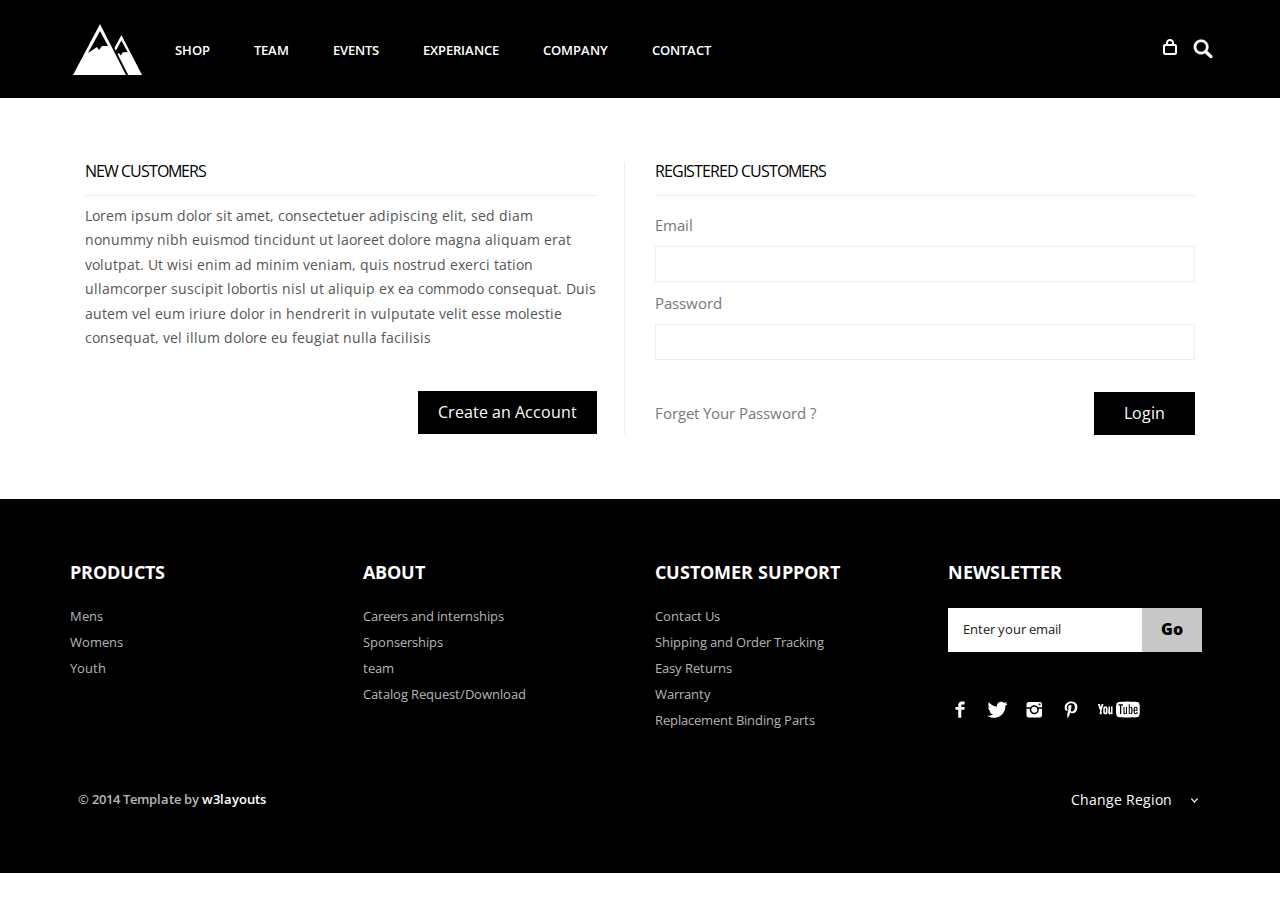
<file: login.html>
<!--A Design by W3layouts
Author: W3layout
Author URL: http://w3layouts.com
License: Creative Commons Attribution 3.0 Unported
License URL: http://creativecommons.org/licenses/by/3.0/
-->
<!DOCTYPE HTML>
<html>
<head>
<title>Free Snow Bootstrap Website Template | Checkout :: w3layouts</title>
<link href="css/bootstrap.css" rel='stylesheet' type='text/css' />
<link href="css/style.css" rel='stylesheet' type='text/css' />
<meta name="viewport" content="width=device-width, initial-scale=1, maximum-scale=1">
<meta http-equiv="Content-Type" content="text/html; charset=utf-8" />
<link href='http://fonts.googleapis.com/css?family=Open+Sans:400,300,600,700,800' rel='stylesheet' type='text/css'>
<script type="application/x-javascript"> addEventListener("load", function() { setTimeout(hideURLbar, 0); }, false); function hideURLbar(){ window.scrollTo(0,1); } </script>
<script src="js/jquery.min.js"></script>
<script type="text/javascript">
        $(document).ready(function() {
            $(".dropdown img.flag").addClass("flagvisibility");

            $(".dropdown dt a").click(function() {
                $(".dropdown dd ul").toggle();
            });
                        
            $(".dropdown dd ul li a").click(function() {
                var text = $(this).html();
                $(".dropdown dt a span").html(text);
                $(".dropdown dd ul").hide();
                $("#result").html("Selected value is: " + getSelectedValue("sample"));
            });
                        
            function getSelectedValue(id) {
                return $("#" + id).find("dt a span.value").html();
            }

            $(document).bind('click', function(e) {
                var $clicked = $(e.target);
                if (! $clicked.parents().hasClass("dropdown"))
                    $(".dropdown dd ul").hide();
            });


            $("#flagSwitcher").click(function() {
                $(".dropdown img.flag").toggleClass("flagvisibility");
            });
        });
     </script>
 </head>
<body>
	<div class="header">
		<div class="container">
			<div class="row">
			  <div class="col-md-12">
				 <div class="header-left">
					 <div class="logo">
						<a href="index.html"><img src="images/logo.png" alt=""/></a>
					 </div>
					 <div class="menu">
						  <a class="toggleMenu" href="#"><img src="images/nav.png" alt="" /></a>
						    <ul class="nav" id="nav">
						    	<li><a href="shop.html">Shop</a></li>
						    	<li><a href="team.html">Team</a></li>
						    	<li><a href="shop.html">Events</a></li>
						    	<li><a href="experiance.html">Experiance</a></li>
						    	<li><a href="shop.html">Company</a></li>
								<li><a href="contact.html">Contact</a></li>								
								<div class="clear"></div>
							</ul>
							<script type="text/javascript" src="js/responsive-nav.js"></script>
				    </div>							
	    		    <div class="clear"></div>
	    	    </div>
	            <div class="header_right">
	    		  <!-- start search-->
				   <div class="search-box">
							<div id="sb-search" class="sb-search">
								<form>
									<input class="sb-search-input" placeholder="Enter your search term..." type="search" name="search" id="search">
									<input class="sb-search-submit" type="submit" value="">
									<span class="sb-icon-search"> </span>
								</form>
							</div>
						</div>
						<!----search-scripts---->
						<script src="js/classie.js"></script>
						<script src="js/uisearch.js"></script>
						<script>
							new UISearch( document.getElementById( 'sb-search' ) );
						</script>
				    <ul class="icon1 sub-icon1 profile_img">
					 <li><a class="active-icon c1" href="#"> </a>
						<ul class="sub-icon1 list">
						  <div class="product_control_buttons">
						  	<a href="#"><img src="images/edit.png" alt=""/></a>
						  		<a href="#"><img src="images/close_edit.png" alt=""/></a>
						  </div>
						   <div class="clear"></div>
						  <li class="list_img"><img src="images/1.jpg" alt=""/></li>
						  <li class="list_desc"><h4><a href="#">velit esse molestie</a></h4><span class="actual">1 x
                          $12.00</span></li>
						  <div class="login_buttons">
							 <div class="check_button"><a href="checkout.html">Check out</a></div>
							 <div class="login_button"><a href="login.html">Login</a></div>
							 <div class="clear"></div>
						  </div>
						  <div class="clear"></div>
						</ul>
					 </li>
				   </ul>
		        <div class="clear"></div>
	       </div>
	      </div>
		 </div>
	    </div>
	  </div>
     <div class="main">
      <div class="shop_top">
		<div class="container">
			<div class="col-md-6">
				 <div class="login-page">
					<h4 class="title">New Customers</h4>
					<p>Lorem ipsum dolor sit amet, consectetuer adipiscing elit, sed diam nonummy nibh euismod tincidunt ut laoreet dolore magna aliquam erat volutpat. Ut wisi enim ad minim veniam, quis nostrud exerci tation ullamcorper suscipit lobortis nisl ut aliquip ex ea commodo consequat. Duis autem vel eum iriure dolor in hendrerit in vulputate velit esse molestie consequat, vel illum dolore eu feugiat nulla facilisis</p>
					<div class="button1">
					   <a href="register.html"><input type="submit" name="Submit" value="Create an Account"></a>
					 </div>
					 <div class="clear"></div>
				  </div>
				</div>
				<div class="col-md-6">
				 <div class="login-title">
	           		<h4 class="title">Registered Customers</h4>
					<div id="loginbox" class="loginbox">
						<form action="" method="post" name="login" id="login-form">
						  <fieldset class="input">
						    <p id="login-form-username">
						      <label for="modlgn_username">Email</label>
						      <input id="modlgn_username" type="text" name="email" class="inputbox" size="18" autocomplete="off">
						    </p>
						    <p id="login-form-password">
						      <label for="modlgn_passwd">Password</label>
						      <input id="modlgn_passwd" type="password" name="password" class="inputbox" size="18" autocomplete="off">
						    </p>
						    <div class="remember">
							    <p id="login-form-remember">
							      <label for="modlgn_remember"><a href="#">Forget Your Password ? </a></label>
							   </p>
							    <input type="submit" name="Submit" class="button" value="Login"><div class="clear"></div>
							 </div>
						  </fieldset>
						 </form>
					</div>
			      </div>
				 <div class="clear"></div>
			  </div>
			</div>
		  </div>
	  </div>
	  <div class="footer">
			<div class="container">
				<div class="row">
					<div class="col-md-3">
						<ul class="footer_box">
							<h4>Products</h4>
							<li><a href="#">Mens</a></li>
							<li><a href="#">Womens</a></li>
							<li><a href="#">Youth</a></li>
						</ul>
					</div>
					<div class="col-md-3">
						<ul class="footer_box">
							<h4>About</h4>
							<li><a href="#">Careers and internships</a></li>
							<li><a href="#">Sponserships</a></li>
							<li><a href="#">team</a></li>
							<li><a href="#">Catalog Request/Download</a></li>
						</ul>
					</div>
					<div class="col-md-3">
						<ul class="footer_box">
							<h4>Customer Support</h4>
							<li><a href="#">Contact Us</a></li>
							<li><a href="#">Shipping and Order Tracking</a></li>
							<li><a href="#">Easy Returns</a></li>
							<li><a href="#">Warranty</a></li>
							<li><a href="#">Replacement Binding Parts</a></li>
						</ul>
					</div>
					<div class="col-md-3">
						<ul class="footer_box">
							<h4>Newsletter</h4>
							<div class="footer_search">
				    		   <form>
				    			<input type="text" value="Enter your email" onfocus="this.value = '';" onblur="if (this.value == '') {this.value = 'Enter your email';}">
				    			<input type="submit" value="Go">
				    		   </form>
					        </div>
							<ul class="social">	
							  <li class="facebook"><a href="#"><span> </span></a></li>
							  <li class="twitter"><a href="#"><span> </span></a></li>
							  <li class="instagram"><a href="#"><span> </span></a></li>	
							  <li class="pinterest"><a href="#"><span> </span></a></li>	
							  <li class="youtube"><a href="#"><span> </span></a></li>										  				
						    </ul>
		   				</ul>
					</div>
				</div>
				<div class="row footer_bottom">
				    <div class="copy">
			           <p>© 2014 Template by <a href="http://w3layouts.com" target="_blank">w3layouts</a></p>
		            </div>
					  <dl id="sample" class="dropdown">
				        <dt><a href="#"><span>Change Region</span></a></dt>
				        <dd>
				            <ul>
				                <li><a href="#">Australia<img class="flag" src="images/as.png" alt="" /><span class="value">AS</span></a></li>
				                <li><a href="#">Sri Lanka<img class="flag" src="images/srl.png" alt="" /><span class="value">SL</span></a></li>
				                <li><a href="#">Newziland<img class="flag" src="images/nz.png" alt="" /><span class="value">NZ</span></a></li>
				                <li><a href="#">Pakistan<img class="flag" src="images/pk.png" alt="" /><span class="value">Pk</span></a></li>
				                <li><a href="#">United Kingdom<img class="flag" src="images/uk.png" alt="" /><span class="value">UK</span></a></li>
				                <li><a href="#">United States<img class="flag" src="images/us.png" alt="" /><span class="value">US</span></a></li>
				            </ul>
				         </dd>
	   				  </dl>
   				</div>
			</div>
		</div>
</body>	
</html>
</file>
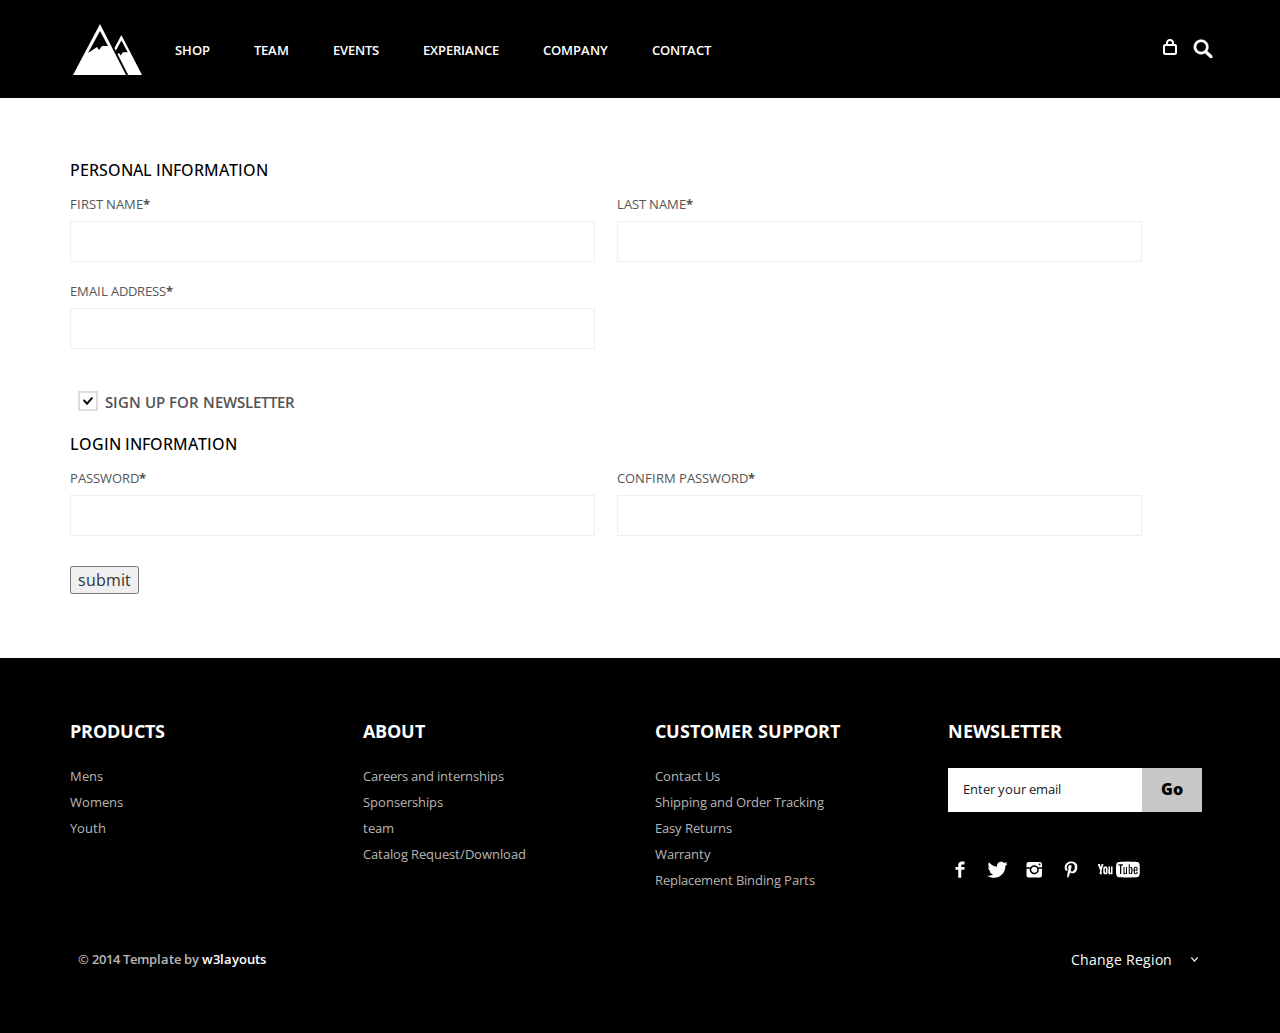
<file: register.html>
<!--A Design by W3layouts
Author: W3layout
Author URL: http://w3layouts.com
License: Creative Commons Attribution 3.0 Unported
License URL: http://creativecommons.org/licenses/by/3.0/
-->
<!DOCTYPE HTML>
<html>
<head>
<title>Free Snow Bootstrap Website Template | Register :: w3layouts</title>
<link href="css/bootstrap.css" rel='stylesheet' type='text/css' />
<link href="css/style.css" rel='stylesheet' type='text/css' />
<meta name="viewport" content="width=device-width, initial-scale=1, maximum-scale=1">
<meta http-equiv="Content-Type" content="text/html; charset=utf-8" />
<link href='http://fonts.googleapis.com/css?family=Open+Sans:400,300,600,700,800' rel='stylesheet' type='text/css'>
<script type="application/x-javascript"> addEventListener("load", function() { setTimeout(hideURLbar, 0); }, false); function hideURLbar(){ window.scrollTo(0,1); } </script>
<script src="js/jquery.min.js"></script>
<script type="text/javascript">
        $(document).ready(function() {
            $(".dropdown img.flag").addClass("flagvisibility");

            $(".dropdown dt a").click(function() {
                $(".dropdown dd ul").toggle();
            });
                        
            $(".dropdown dd ul li a").click(function() {
                var text = $(this).html();
                $(".dropdown dt a span").html(text);
                $(".dropdown dd ul").hide();
                $("#result").html("Selected value is: " + getSelectedValue("sample"));
            });
                        
            function getSelectedValue(id) {
                return $("#" + id).find("dt a span.value").html();
            }

            $(document).bind('click', function(e) {
                var $clicked = $(e.target);
                if (! $clicked.parents().hasClass("dropdown"))
                    $(".dropdown dd ul").hide();
            });


            $("#flagSwitcher").click(function() {
                $(".dropdown img.flag").toggleClass("flagvisibility");
            });
        });
     </script>
 </head>
<body>
	<div class="header">
		<div class="container">
			<div class="row">
			  <div class="col-md-12">
				 <div class="header-left">
					 <div class="logo">
						<a href="index.html"><img src="images/logo.png" alt=""/></a>
					 </div>
					 <div class="menu">
						  <a class="toggleMenu" href="#"><img src="images/nav.png" alt="" /></a>
						    <ul class="nav" id="nav">
						    	<li><a href="shop.html">Shop</a></li>
						    	<li><a href="team.html">Team</a></li>
						    	<li><a href="shop.html">Events</a></li>
						    	<li><a href="experiance.html">Experiance</a></li>
						    	<li><a href="shop.html">Company</a></li>
								<li><a href="contact.html">Contact</a></li>								
								<div class="clear"></div>
							</ul>
							<script type="text/javascript" src="js/responsive-nav.js"></script>
				    </div>							
	    		    <div class="clear"></div>
	    	    </div>
	            <div class="header_right">
	    		  <!-- start search-->
				   <div class="search-box">
							<div id="sb-search" class="sb-search">
								<form>
									<input class="sb-search-input" placeholder="Enter your search term..." type="search" name="search" id="search">
									<input class="sb-search-submit" type="submit" value="">
									<span class="sb-icon-search"> </span>
								</form>
							</div>
						</div>
						<!----search-scripts---->
						<script src="js/classie.js"></script>
						<script src="js/uisearch.js"></script>
						<script>
							new UISearch( document.getElementById( 'sb-search' ) );
						</script>
				     <ul class="icon1 sub-icon1 profile_img">
					 <li><a class="active-icon c1" href="#"> </a>
						<ul class="sub-icon1 list">
						  <div class="product_control_buttons">
						  	<a href="#"><img src="images/edit.png" alt=""/></a>
						  		<a href="#"><img src="images/close_edit.png" alt=""/></a>
						  </div>
						   <div class="clear"></div>
						  <li class="list_img"><img src="images/1.jpg" alt=""/></li>
						  <li class="list_desc"><h4><a href="#">velit esse molestie</a></h4><span class="actual">1 x
                          $12.00</span></li>
						  <div class="login_buttons">
							 <div class="check_button"><a href="checkout.html">Check out</a></div>
							 <div class="login_button"><a href="login.html">Login</a></div>
							 <div class="clear"></div>
						  </div>
						  <div class="clear"></div>
						</ul>
					 </li>
				   </ul>
		        <div class="clear"></div>
	       </div>
	      </div>
		 </div>
	    </div>
	  </div>
     <div class="main">
      <div class="shop_top">
	     <div class="container">
						<form> 
								<div class="register-top-grid">
										<h3>PERSONAL INFORMATION</h3>
										<div>
											<span>First Name<label>*</label></span>
											<input type="text"> 
										</div>
										<div>
											<span>Last Name<label>*</label></span>
											<input type="text"> 
										</div>
										<div>
											<span>Email Address<label>*</label></span>
											<input type="text"> 
										</div>
										<div class="clear"> </div>
											<a class="news-letter" href="#">
												<label class="checkbox"><input type="checkbox" name="checkbox" checked=""><i> </i>Sign Up for Newsletter</label>
											</a>
										<div class="clear"> </div>
								</div>
								<div class="clear"> </div>
								<div class="register-bottom-grid">
										<h3>LOGIN INFORMATION</h3>
										<div>
											<span>Password<label>*</label></span>
											<input type="text">
										</div>
										<div>
											<span>Confirm Password<label>*</label></span>
											<input type="text">
										</div>
										<div class="clear"> </div>
								</div>
								<div class="clear"> </div>
								<input type="submit" value="submit">
						</form>
					</div>
		   </div>
	  </div>
	  <div class="footer">
			<div class="container">
				<div class="row">
					<div class="col-md-3">
						<ul class="footer_box">
							<h4>Products</h4>
							<li><a href="#">Mens</a></li>
							<li><a href="#">Womens</a></li>
							<li><a href="#">Youth</a></li>
						</ul>
					</div>
					<div class="col-md-3">
						<ul class="footer_box">
							<h4>About</h4>
							<li><a href="#">Careers and internships</a></li>
							<li><a href="#">Sponserships</a></li>
							<li><a href="#">team</a></li>
							<li><a href="#">Catalog Request/Download</a></li>
						</ul>
					</div>
					<div class="col-md-3">
						<ul class="footer_box">
							<h4>Customer Support</h4>
							<li><a href="#">Contact Us</a></li>
							<li><a href="#">Shipping and Order Tracking</a></li>
							<li><a href="#">Easy Returns</a></li>
							<li><a href="#">Warranty</a></li>
							<li><a href="#">Replacement Binding Parts</a></li>
						</ul>
					</div>
					<div class="col-md-3">
						<ul class="footer_box">
							<h4>Newsletter</h4>
							<div class="footer_search">
				    		   <form>
				    			<input type="text" value="Enter your email" onfocus="this.value = '';" onblur="if (this.value == '') {this.value = 'Enter your email';}">
				    			<input type="submit" value="Go">
				    		   </form>
					        </div>
							<ul class="social">	
							  <li class="facebook"><a href="#"><span> </span></a></li>
							  <li class="twitter"><a href="#"><span> </span></a></li>
							  <li class="instagram"><a href="#"><span> </span></a></li>	
							  <li class="pinterest"><a href="#"><span> </span></a></li>	
							  <li class="youtube"><a href="#"><span> </span></a></li>										  				
						    </ul>
		   				</ul>
					</div>
				</div>
				<div class="row footer_bottom">
				    <div class="copy">
			           <p>© 2014 Template by <a href="http://w3layouts.com" target="_blank">w3layouts</a></p>
		            </div>
					  <dl id="sample" class="dropdown">
				        <dt><a href="#"><span>Change Region</span></a></dt>
				        <dd>
				            <ul>
				                <li><a href="#">Australia<img class="flag" src="images/as.png" alt="" /><span class="value">AS</span></a></li>
				                <li><a href="#">Sri Lanka<img class="flag" src="images/srl.png" alt="" /><span class="value">SL</span></a></li>
				                <li><a href="#">Newziland<img class="flag" src="images/nz.png" alt="" /><span class="value">NZ</span></a></li>
				                <li><a href="#">Pakistan<img class="flag" src="images/pk.png" alt="" /><span class="value">Pk</span></a></li>
				                <li><a href="#">United Kingdom<img class="flag" src="images/uk.png" alt="" /><span class="value">UK</span></a></li>
				                <li><a href="#">United States<img class="flag" src="images/us.png" alt="" /><span class="value">US</span></a></li>
				            </ul>
				         </dd>
	   				  </dl>
   				</div>
			</div>
		</div>
</body>	
</html>
</file>
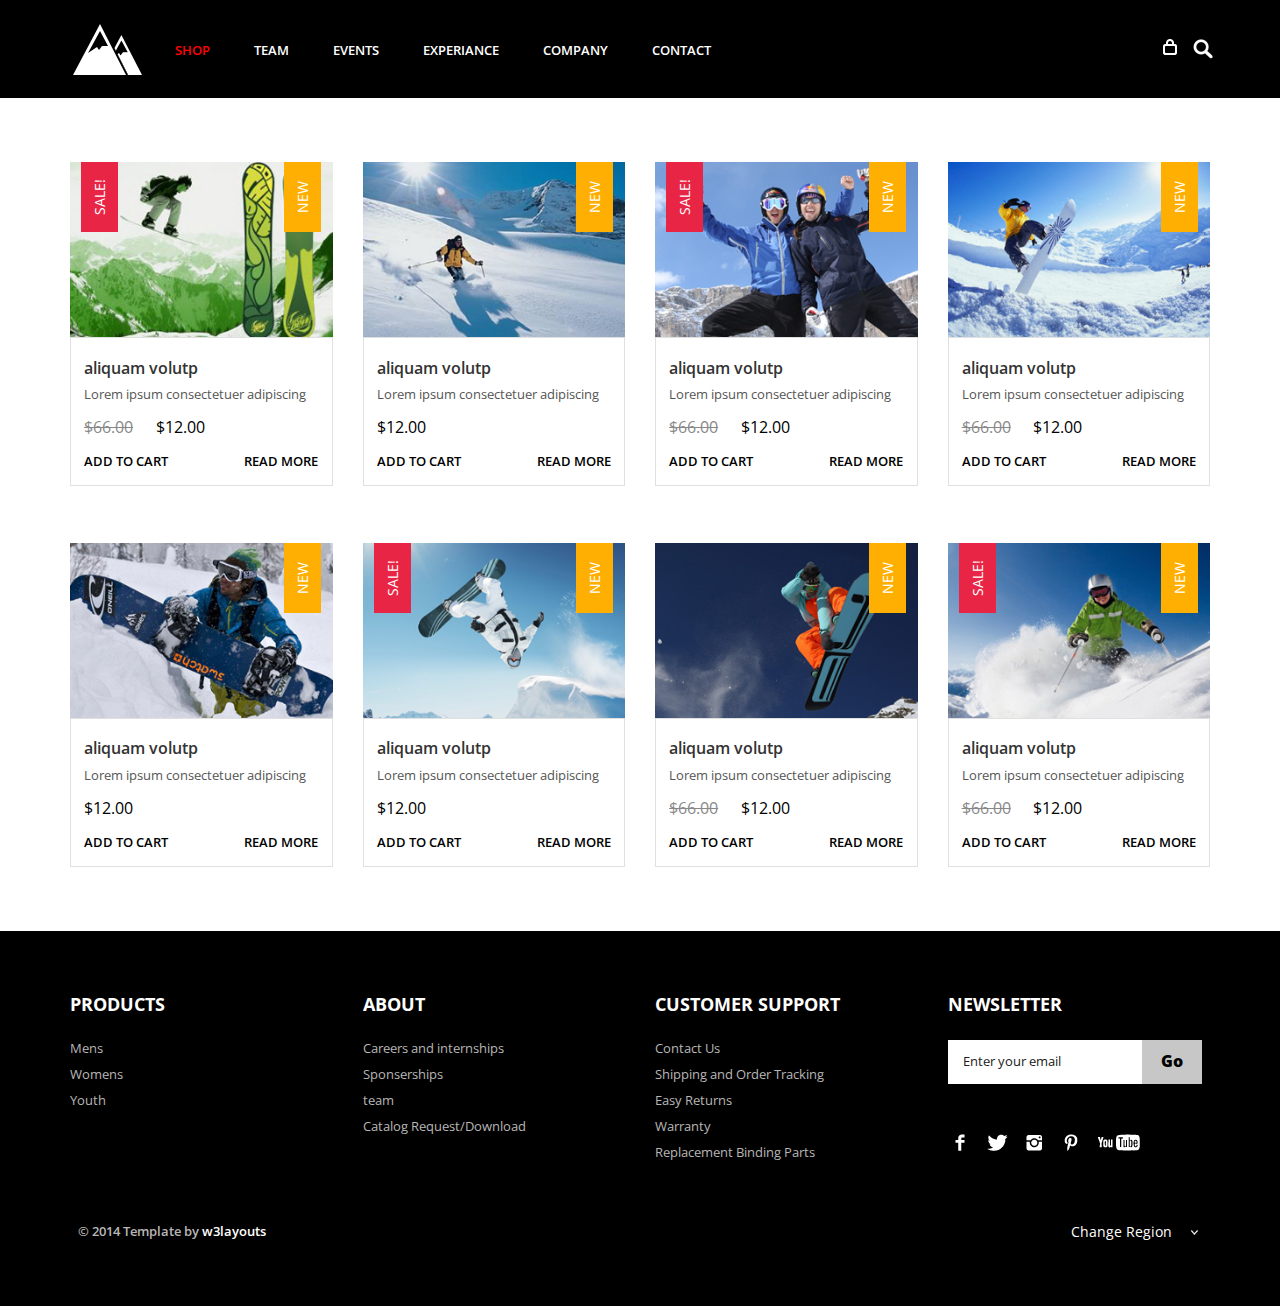
<file: shop.html>
<!--A Design by W3layouts
Author: W3layout
Author URL: http://w3layouts.com
License: Creative Commons Attribution 3.0 Unported
License URL: http://creativecommons.org/licenses/by/3.0/
-->
<!DOCTYPE HTML>
<html>
<head>
<title>Free Snow Bootstrap Website Template | Shop :: w3layouts</title>
<link href="css/bootstrap.css" rel='stylesheet' type='text/css' />
<link href="css/style.css" rel='stylesheet' type='text/css' />
<meta name="viewport" content="width=device-width, initial-scale=1, maximum-scale=1">
<meta http-equiv="Content-Type" content="text/html; charset=utf-8" />
<link href='http://fonts.googleapis.com/css?family=Open+Sans:400,300,600,700,800' rel='stylesheet' type='text/css'>
<script type="application/x-javascript"> addEventListener("load", function() { setTimeout(hideURLbar, 0); }, false); function hideURLbar(){ window.scrollTo(0,1); } </script>
<script src="js/jquery.min.js"></script>
<script type="text/javascript">
        $(document).ready(function() {
            $(".dropdown img.flag").addClass("flagvisibility");

            $(".dropdown dt a").click(function() {
                $(".dropdown dd ul").toggle();
            });
                        
            $(".dropdown dd ul li a").click(function() {
                var text = $(this).html();
                $(".dropdown dt a span").html(text);
                $(".dropdown dd ul").hide();
                $("#result").html("Selected value is: " + getSelectedValue("sample"));
            });
                        
            function getSelectedValue(id) {
                return $("#" + id).find("dt a span.value").html();
            }

            $(document).bind('click', function(e) {
                var $clicked = $(e.target);
                if (! $clicked.parents().hasClass("dropdown"))
                    $(".dropdown dd ul").hide();
            });


            $("#flagSwitcher").click(function() {
                $(".dropdown img.flag").toggleClass("flagvisibility");
            });
        });
     </script>
</head>
<body>
	<div class="header">
		<div class="container">
			<div class="row">
			  <div class="col-md-12">
				 <div class="header-left">
					 <div class="logo">
						<a href="index.html"><img src="images/logo.png" alt=""/></a>
					 </div>
					 <div class="menu">
						  <a class="toggleMenu" href="#"><img src="images/nav.png" alt="" /></a>
						    <ul class="nav" id="nav">
						    	<li class="current"><a href="shop.html">Shop</a></li>
						    	<li><a href="team.html">Team</a></li>
						    	<li><a href="experiance.html">Events</a></li>
						    	<li><a href="experiance.html">Experiance</a></li>
						    	<li><a href="shop.html">Company</a></li>
								<li><a href="contact.html">Contact</a></li>								
								<div class="clear"></div>
							</ul>
							<script type="text/javascript" src="js/responsive-nav.js"></script>
				    </div>							
	    		    <div class="clear"></div>
	    	    </div>
	            <div class="header_right">
	    		  <!-- start search-->
				  <div class="search-box">
							<div id="sb-search" class="sb-search">
								<form>
									<input class="sb-search-input" placeholder="Enter your search term..." type="search" name="search" id="search">
									<input class="sb-search-submit" type="submit" value="">
									<span class="sb-icon-search"> </span>
								</form>
							</div>
						</div>
						<!----search-scripts---->
						<script src="js/classie.js"></script>
						<script src="js/uisearch.js"></script>
						<script>
							new UISearch( document.getElementById( 'sb-search' ) );
						</script>
				    <ul class="icon1 sub-icon1 profile_img">
					 <li><a class="active-icon c1" href="#"> </a>
						<ul class="sub-icon1 list">
						  <div class="product_control_buttons">
						  	<a href="#"><img src="images/edit.png" alt=""/></a>
						  		<a href="#"><img src="images/close_edit.png" alt=""/></a>
						  </div>
						   <div class="clear"></div>
						  <li class="list_img"><img src="images/1.jpg" alt=""/></li>
						  <li class="list_desc"><h4><a href="#">velit esse molestie</a></h4><span class="actual">1 x
                          $12.00</span></li>
						  <div class="login_buttons">
							 <div class="check_button"><a href="checkout.html">Check out</a></div>
							 <div class="login_button"><a href="login.html">Login</a></div>
							 <div class="clear"></div>
						  </div>
						  <div class="clear"></div>
						</ul>
					 </li>
				   </ul>
		        <div class="clear"></div>
	       </div>
	      </div>
		 </div>
	    </div>
	  </div>
     <div class="main">
      <div class="shop_top">
		<div class="container">
			<div class="row shop_box-top">
				<div class="col-md-3 shop_box"><a href="single.html">
					<img src="images/pic5.jpg" class="img-responsive" alt=""/>
					<span class="new-box">
						<span class="new-label">New</span>
					</span>
					<span class="sale-box">
						<span class="sale-label">Sale!</span>
					</span>
					<div class="shop_desc">
						<h3><a href="#">aliquam volutp</a></h3>
						<p>Lorem ipsum consectetuer adipiscing </p>
						<span class="reducedfrom">$66.00</span>
						<span class="actual">$12.00</span><br>
						<ul class="buttons">
							<li class="cart"><a href="#">Add To Cart</a></li>
							<li class="shop_btn"><a href="#">Read More</a></li>
							<div class="clear"> </div>
					    </ul>
				    </div>
				</a></div>
				<div class="col-md-3 shop_box"><a href="single.html">
					<img src="images/pic6.jpg" class="img-responsive" alt=""/>
					<span class="new-box">
						<span class="new-label">New</span>
					</span>
					<div class="shop_desc">
						<h3><a href="#">aliquam volutp</a></h3>
						<p>Lorem ipsum consectetuer adipiscing </p>
						<span class="actual">$12.00</span><br>
						<ul class="buttons">
							<li class="cart"><a href="#">Add To Cart</a></li>
							<li class="shop_btn"><a href="#">Read More</a></li>
							<div class="clear"> </div>
					    </ul>
				    </div>
				</a></div>
				<div class="col-md-3 shop_box"><a href="single.html">
					<img src="images/pic7.jpg" class="img-responsive" alt=""/>
					<span class="new-box">
						<span class="new-label">New</span>
					</span>
					<span class="sale-box">
						<span class="sale-label">Sale!</span>
					</span>
					<div class="shop_desc">
						<h3><a href="#">aliquam volutp</a></h3>
						<p>Lorem ipsum consectetuer adipiscing </p>
						<span class="reducedfrom">$66.00</span>
						<span class="actual">$12.00</span><br>
						<ul class="buttons">
							<li class="cart"><a href="#">Add To Cart</a></li>
							<li class="shop_btn"><a href="#">Read More</a></li>
							<div class="clear"> </div>
					    </ul>
				    </div>
				</a></div>
				<div class="col-md-3 shop_box"><a href="single.html">
					<img src="images/pic8.jpg" class="img-responsive" alt=""/>
					<span class="new-box">
						<span class="new-label">New</span>
					</span>
					<div class="shop_desc">
						<h3><a href="#">aliquam volutp</a></h3>
						<p>Lorem ipsum consectetuer adipiscing </p>
						<span class="reducedfrom">$66.00</span>
						<span class="actual">$12.00</span><br>
						<ul class="buttons">
							<li class="cart"><a href="#">Add To Cart</a></li>
							<li class="shop_btn"><a href="#">Read More</a></li>
							<div class="clear"> </div>
					    </ul>
				    </div>
				</a></div>
			</div>
			<div class="row">
				<div class="col-md-3 shop_box"><a href="single.html">
					<img src="images/pic9.jpg" class="img-responsive" alt=""/>
					<span class="new-box">
						<span class="new-label">New</span>
					</span>
					<div class="shop_desc">
						<h3><a href="#">aliquam volutp</a></h3>
						<p>Lorem ipsum consectetuer adipiscing </p>
						<span class="actual">$12.00</span><br>
						<ul class="buttons">
							<li class="cart"><a href="#">Add To Cart</a></li>
							<li class="shop_btn"><a href="#">Read More</a></li>
							<div class="clear"> </div>
					    </ul>
				    </div>
				</a></div>
				<div class="col-md-3 shop_box"><a href="single.html">
					<img src="images/pic10.jpg" class="img-responsive" alt=""/>
					<span class="new-box">
						<span class="new-label">New</span>
					</span>
					<span class="sale-box">
						<span class="sale-label">Sale!</span>
					</span>
					<div class="shop_desc">
						<h3><a href="#">aliquam volutp</a></h3>
						<p>Lorem ipsum consectetuer adipiscing </p>
						<span class="actual">$12.00</span><br>
						<ul class="buttons">
							<li class="cart"><a href="#">Add To Cart</a></li>
							<li class="shop_btn"><a href="#">Read More</a></li>
							<div class="clear"> </div>
					    </ul>
				    </div>
				</a></div>
				<div class="col-md-3 shop_box"><a href="single.html">
					<img src="images/pic11.jpg" class="img-responsive" alt=""/>
					<span class="new-box">
						<span class="new-label">New</span>
					</span>
					<div class="shop_desc">
						<h3><a href="#">aliquam volutp</a></h3>
						<p>Lorem ipsum consectetuer adipiscing </p>
						<span class="reducedfrom">$66.00</span>
						<span class="actual">$12.00</span><br>
						<ul class="buttons">
							<li class="cart"><a href="#">Add To Cart</a></li>
							<li class="shop_btn"><a href="#">Read More</a></li>
							<div class="clear"> </div>
					    </ul>
				    </div>
				</a></div>
				<div class="col-md-3 shop_box"><a href="single.html">
					<img src="images/pic12.jpg" class="img-responsive" alt=""/>
					<span class="new-box">
						<span class="new-label">New</span>
					</span>
					<span class="sale-box">
						<span class="sale-label">Sale!</span>
					</span>
					<div class="shop_desc">
						<h3><a href="#">aliquam volutp</a></h3>
						<p>Lorem ipsum consectetuer adipiscing </p>
						<span class="reducedfrom">$66.00</span>
						<span class="actual">$12.00</span><br>
						<ul class="buttons">
							<li class="cart"><a href="#">Add To Cart</a></li>
							<li class="shop_btn"><a href="#">Read More</a></li>
							<div class="clear"> </div>
					    </ul>
				    </div>
				</a></div>
			</div>
		 </div>
	   </div>
	  </div>
	  <div class="footer">
			<div class="container">
				<div class="row">
					<div class="col-md-3">
						<ul class="footer_box">
							<h4>Products</h4>
							<li><a href="#">Mens</a></li>
							<li><a href="#">Womens</a></li>
							<li><a href="#">Youth</a></li>
						</ul>
					</div>
					<div class="col-md-3">
						<ul class="footer_box">
							<h4>About</h4>
							<li><a href="#">Careers and internships</a></li>
							<li><a href="#">Sponserships</a></li>
							<li><a href="#">team</a></li>
							<li><a href="#">Catalog Request/Download</a></li>
						</ul>
					</div>
					<div class="col-md-3">
						<ul class="footer_box">
							<h4>Customer Support</h4>
							<li><a href="#">Contact Us</a></li>
							<li><a href="#">Shipping and Order Tracking</a></li>
							<li><a href="#">Easy Returns</a></li>
							<li><a href="#">Warranty</a></li>
							<li><a href="#">Replacement Binding Parts</a></li>
						</ul>
					</div>
					<div class="col-md-3">
						<ul class="footer_box">
							<h4>Newsletter</h4>
							<div class="footer_search">
				    		   <form>
				    			<input type="text" value="Enter your email" onfocus="this.value = '';" onblur="if (this.value == '') {this.value = 'Enter your email';}">
				    			<input type="submit" value="Go">
				    		   </form>
					        </div>
							<ul class="social">	
							  <li class="facebook"><a href="#"><span> </span></a></li>
							  <li class="twitter"><a href="#"><span> </span></a></li>
							  <li class="instagram"><a href="#"><span> </span></a></li>	
							  <li class="pinterest"><a href="#"><span> </span></a></li>	
							  <li class="youtube"><a href="#"><span> </span></a></li>										  				
						    </ul>
		   					
						</ul>
					</div>
				</div>
				<div class="row footer_bottom">
				    <div class="copy">
			           <p>© 2014 Template by <a href="http://w3layouts.com" target="_blank">w3layouts</a></p>
		            </div>
					  <dl id="sample" class="dropdown">
				        <dt><a href="#"><span>Change Region</span></a></dt>
				        <dd>
				            <ul>
				                <li><a href="#">Australia<img class="flag" src="images/as.png" alt="" /><span class="value">AS</span></a></li>
				                <li><a href="#">Sri Lanka<img class="flag" src="images/srl.png" alt="" /><span class="value">SL</span></a></li>
				                <li><a href="#">Newziland<img class="flag" src="images/nz.png" alt="" /><span class="value">NZ</span></a></li>
				                <li><a href="#">Pakistan<img class="flag" src="images/pk.png" alt="" /><span class="value">Pk</span></a></li>
				                <li><a href="#">United Kingdom<img class="flag" src="images/uk.png" alt="" /><span class="value">UK</span></a></li>
				                <li><a href="#">United States<img class="flag" src="images/us.png" alt="" /><span class="value">US</span></a></li>
				            </ul>
				         </dd>
	   				  </dl>
   				</div>
			</div>
		</div>
</body>	
</html>
</file>
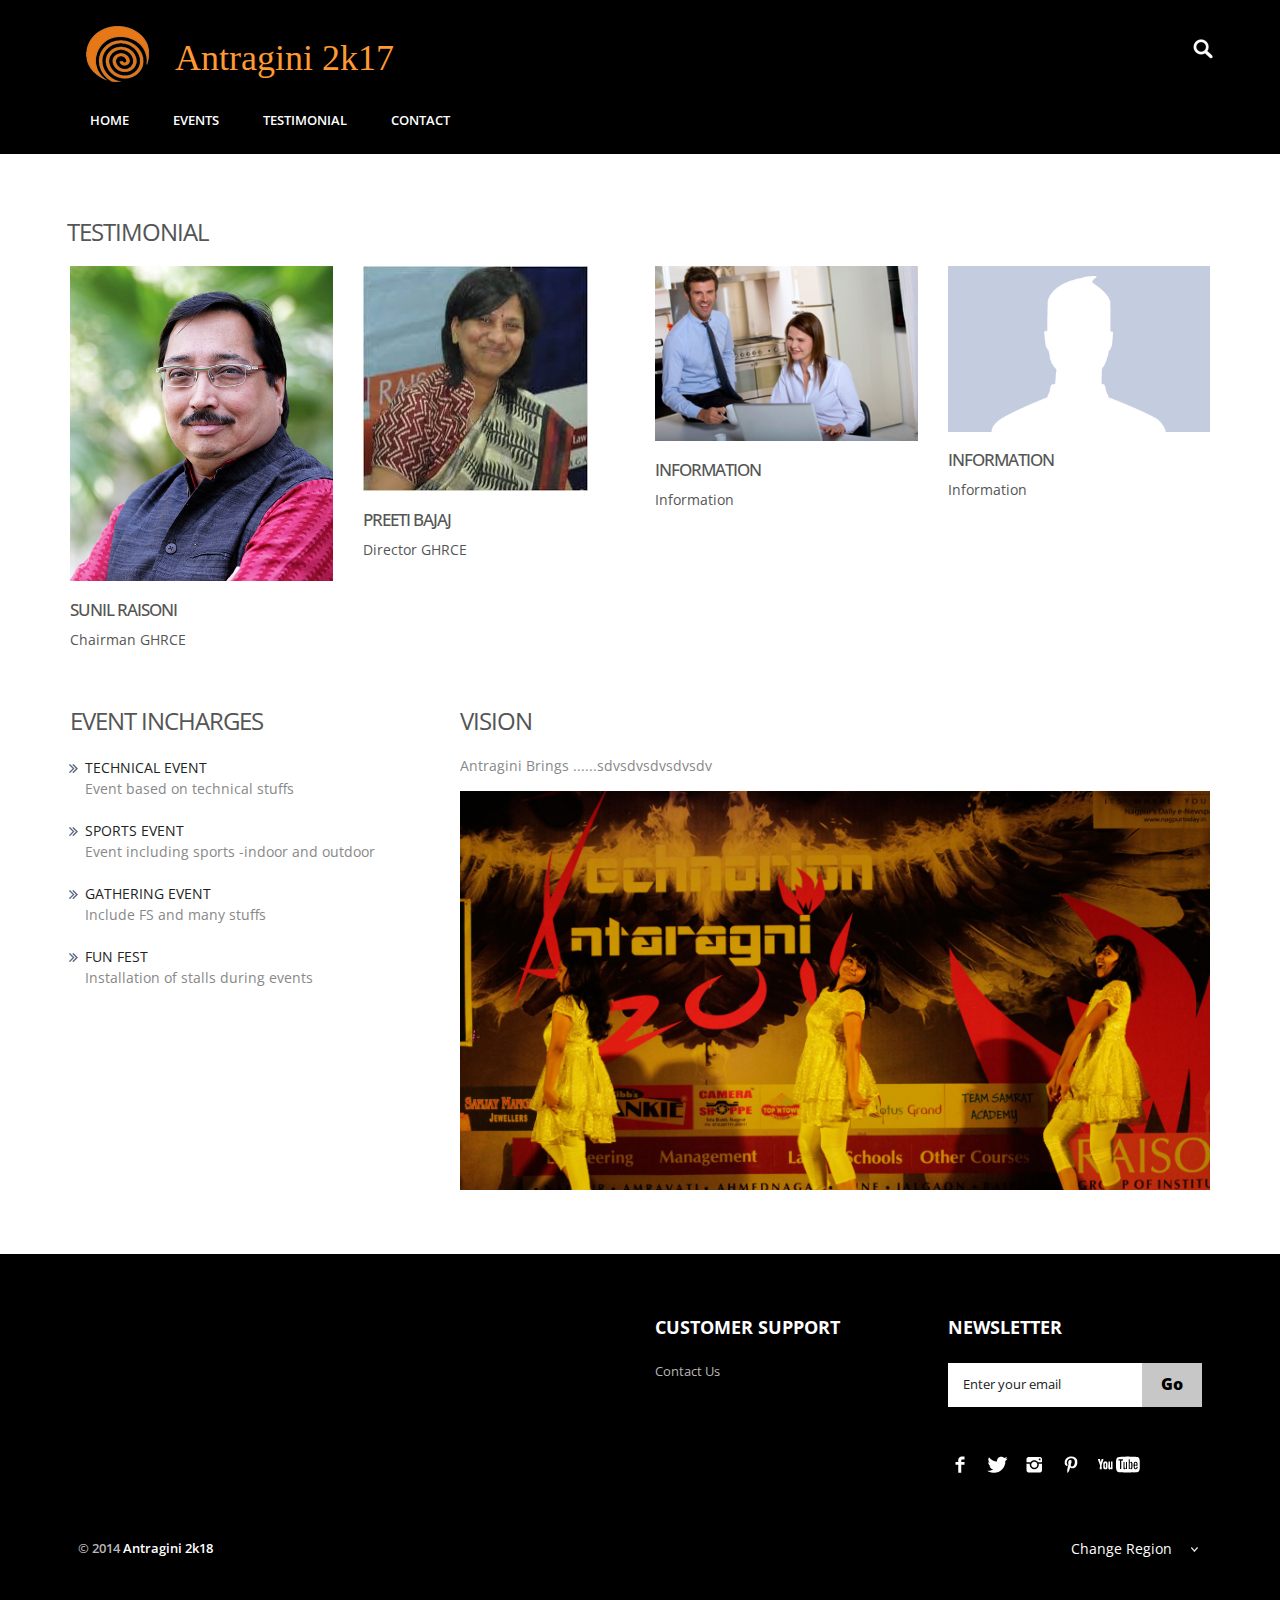
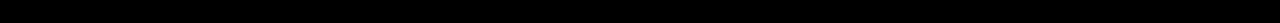
<file: team.html>
<!--A Design by W3layouts
Author: W3layout
Author URL: http://w3layouts.com
License: Creative Commons Attribution 3.0 Unported
License URL: http://creativecommons.org/licenses/by/3.0/
-->
<!DOCTYPE HTML>
<html>
<head>
<title>Testimonial</title>
<link href="css/bootstrap.css" rel='stylesheet' type='text/css' />
<link href="css/style.css" rel='stylesheet' type='text/css' />
<meta name="viewport" content="width=device-width, initial-scale=1, maximum-scale=1">
<meta http-equiv="Content-Type" content="text/html; charset=utf-8" />
<link href='http://fonts.googleapis.com/css?family=Open+Sans:400,300,600,700,800' rel='stylesheet' type='text/css'>
<script type="application/x-javascript"> addEventListener("load", function() { setTimeout(hideURLbar, 0); }, false); function hideURLbar(){ window.scrollTo(0,1); } </script>
<script src="js/jquery.min.js"></script>
<script type="text/javascript">
        $(document).ready(function() {
            $(".dropdown img.flag").addClass("flagvisibility");

            $(".dropdown dt a").click(function() {
                $(".dropdown dd ul").toggle();
            });
                        
            $(".dropdown dd ul li a").click(function() {
                var text = $(this).html();
                $(".dropdown dt a span").html(text);
                $(".dropdown dd ul").hide();
                $("#result").html("Selected value is: " + getSelectedValue("sample"));
            });
                        
            function getSelectedValue(id) {
                return $("#" + id).find("dt a span.value").html();
            }

            $(document).bind('click', function(e) {
                var $clicked = $(e.target);
                if (! $clicked.parents().hasClass("dropdown"))
                    $(".dropdown dd ul").hide();
            });


            $("#flagSwitcher").click(function() {
                $(".dropdown img.flag").toggleClass("flagvisibility");
            });
        });
     </script>
     <!-- Add fancyBox main JS and CSS files -->
	<script src="js/jquery.magnific-popup.js" type="text/javascript"></script>
	<link href="css/magnific-popup.css" rel="stylesheet" type="text/css">
		<script>
			$(document).ready(function() {
				$('.popup-with-zoom-anim').magnificPopup({
					type: 'inline',
					fixedContentPos: false,
					fixedBgPos: true,
					overflowY: 'auto',
					closeBtnInside: true,
					preloader: false,
					midClick: true,
					removalDelay: 300,
					mainClass: 'my-mfp-zoom-in'
			});
		});
		</script>
</head>
<body>
	<div class="header">
		<div class="container">
			<div class="row">
			  <div class="col-md-12">
				 <div class="header-left">
					 <div class="logo">
						<a href="index.html"><img src="images/logoraisoni.png" alt=""/></a> 
                         
					 </div>
                     <div class="antragini">
                         <h1>Antragini 2k17</h1>
                     </div>
					 <div class="menu">
						  <a class="toggleMenu" href="#"><img src="images/nav.png" alt="" /></a>
						        <ul class="nav" id="nav">
						    	<li><a href="index.html">Home</a></li>
						    	
						    	<li><a href="experiance.html">Events</a></li>
                                <li><a href="team.html">Testimonial</a></li>
						    	
						    	
								<li><a href="contact.html">Contact</a></li>								
								<div class="clear"></div>
							</ul>
							<script type="text/javascript" src="js/responsive-nav.js"></script>
				    </div>							
	    		    <div class="clear"></div>
	    	    </div>
	            <div class="header_right">
	    		  <!-- start search-->
				  <div class="search-box">
							<div id="sb-search" class="sb-search">
								<form>
									<input class="sb-search-input" placeholder="Enter your search term..." type="search" name="search" id="search">
									<input class="sb-search-submit" type="submit" value="">
									<span class="sb-icon-search"> </span>
								</form>
							</div>
						</div>
						<!----search-scripts---->
						<script src="js/classie.js"></script>
						<script src="js/uisearch.js"></script>
						<script>
							new UISearch( document.getElementById( 'sb-search' ) );
						</script>
				
						  <div class="clear"></div>
						</ul>
					 </li>
				   </ul>
		        <div class="clear"></div>
	       </div>
	      </div>
		 </div>
	    </div>
	  </div>
     <div class="main">
      <div class="shop_top">
		<div class="container">
			<div class="row team_box">
				<h3 class="m_2">Testimonial</h3>
				<div class="col-md-3 team1">
				  <a class="popup-with-zoom-anim" href="#small-dialog3"><img src="images/1%20(2).jpg" class="img-responsive" title="continue" alt=""/></a>
				    <div id="small-dialog3" class="mfp-hide">
					   <div class="pop_up2">
					   	 <h2>Sunil Raisoni </h2>
						 <p>Information about sunil Raisoni</p>
					   </div>
					</div>
					<h4 class="m_5"><a href="#">Sunil Raisoni</a></h4>
				    <p class="m_6">Chairman GHRCE</p>
				</div>
				<div class="col-md-3 team1">
					<a class="popup-with-zoom-anim" href="#small-dialog3"><img src="images/download.jpeg" class="img-responsive" title="continue" alt=""/></a>
				    <div id="small-dialog3" class="mfp-hide">
					   <div class="pop_up2">
					   	 <h2>Dr. Preeti Bajaj </h2>
						 <p>Information About Dr. Preeti Bajaj</p>
					   </div>
					</div>
					<h4 class="m_5"><a href="#">Preeti Bajaj</a></h4>
				    <p class="m_6">Director GHRCE</p>
				</div>
				<div class="col-md-3 team1">
					<a class="popup-with-zoom-anim" href="#small-dialog3"><img src="images/team3.jpg" class="img-responsive" title="continue" alt=""/></a>
				    <div id="small-dialog3" class="mfp-hide">
					   <div class="pop_up2">
					   	 <h2>Lorem ipsum </h2>
						 <p>Lorem ipsum dolor sit amet, consectetuer adipiscing elit, sed diam nonummy nibh euismod tincidunt ut laoreet dolore magna aliquam erat volutpat. Ut wisi enim ad minim veniam, quis nostrud exerci tation ullamcorper suscipit lobortis nisl ut aliquip ex ea commodo consequat. Duis autem vel eum iriure dolor in hendrerit in vulputate velit esse molestie.</p>
						 <p>Lorem ipsum dolor sit amet, consectetuer adipiscing elit, sed diam nonummy nibh euismod tincidunt ut laoreet dolore magna aliquam erat volutpat. Ut wisi enim ad minim veniam, quis nostrud exerci tation ullamcorper suscipit lobortis nisl ut aliquip ex ea commodo consequat. Duis autem vel eum iriure dolor in hendrerit in vulputate velit esse molestie.</p>
					   </div>
					</div>
					<h4 class="m_5"><a href="#">Information</a></h4>
				    <p class="m_6">Information</p>
				</div>
				<div class="col-md-3 team1">
					<a class="popup-with-zoom-anim" href="#small-dialog3"><img src="images/facebook-avatar.jpg" class="img-responsive" title="continue" alt=""/></a>
				    <div id="small-dialog3" class="mfp-hide">
					   <div class="pop_up2">
					   	 <h2>Lorem ipsum </h2>
						 <p>Lorem ipsum dolor sit amet, consectetuer adipiscing elit, sed diam nonummy nibh euismod tincidunt ut laoreet dolore magna aliquam erat volutpat. Ut wisi enim ad minim veniam, quis nostrud exerci tation ullamcorper suscipit lobortis nisl ut aliquip ex ea commodo consequat. Duis autem vel eum iriure dolor in hendrerit in vulputate velit esse molestie.</p>
						 <p>Lorem ipsum dolor sit amet, consectetuer adipiscing elit, sed diam nonummy nibh euismod tincidunt ut laoreet dolore magna aliquam erat volutpat. Ut wisi enim ad minim veniam, quis nostrud exerci tation ullamcorper suscipit lobortis nisl ut aliquip ex ea commodo consequat. Duis autem vel eum iriure dolor in hendrerit in vulputate velit esse molestie.</p>
					   </div>
					</div>
					<h4 class="m_5"><a href="#">Information</a></h4>
				    <p class="m_6">Information</p>
				</div>
			</div>
			<div class="row">
				<div class="col-md-4 team_bottom">
				  <ul class="team_list">
					<h4> Event Incharges </h4>
		            <li><a href="#">Technical Event</a><p>Event based on technical stuffs</p></li>
		            <li><a href="#">Sports Event</a><p>Event including sports -indoor and outdoor</p></li>
		            <li><a href="#">Gathering event</a><p>Include FS and many stuffs</p></li>
		            <li><a href="#">Fun Fest</a><p>Installation of stalls during events</p></li>
		          </ul>
				</div>
				<div class="col-md-8">
					<ul class="team_list">
					 <h4>Vision </h4>
					 <p class="m_7">Antragini Brings ......sdvsdvsdvsdvsdv</p>
		             <img src="images/slider_img5.jpg" class="img-responsive" alt=""/>
		          </ul>
				</div>
			</div>
		</div>
	   </div>
	  </div>
	  <div class="footer">
			<div class="container">
				<div class="row">
					<div class="col-md-3">
						<ul class="footer_box">
					
						</ul>
					</div>
					<div class="col-md-3">
						<ul class="footer_box">
						
						</ul>
					</div>
					<div class="col-md-3">
						<ul class="footer_box">
							<h4>Customer Support</h4>
							<li><a href="contact.html">Contact Us</a></li>
							
						</ul>
					</div>
					<div class="col-md-3">
						<ul class="footer_box">
							<h4>Newsletter</h4>
							<div class="footer_search">
				    		   <form>
				    			<input type="text" value="Enter your email" onfocus="this.value = '';" onblur="if (this.value == '') {this.value = 'Enter your email';}">
				    			<input type="submit" value="Go">
				    		   </form>
					        </div>
							<ul class="social">	
							  <li class="facebook"><a href="#"><span> </span></a></li>
							  <li class="twitter"><a href="#"><span> </span></a></li>
							  <li class="instagram"><a href="#"><span> </span></a></li>	
							  <li class="pinterest"><a href="#"><span> </span></a></li>	
							  <li class="youtube"><a href="#"><span> </span></a></li>										  				
						    </ul>
		   					
						</ul>
					</div>
				</div>
				<div class="row footer_bottom">
				    <div class="copy">
			           <p>© 2014 <a href="index.html" target="_blank">Antragini 2k18</a></p>
		            </div>
					  <dl id="sample" class="dropdown">
				        <dt><a href="#"><span>Change Region</span></a></dt>
				        <dd>
				            <ul>
				                <li><a href="#">Australia<img class="flag" src="images/as.png" alt="" /><span class="value">AS</span></a></li>
				                <li><a href="#">Sri Lanka<img class="flag" src="images/srl.png" alt="" /><span class="value">SL</span></a></li>
				                <li><a href="#">Newziland<img class="flag" src="images/nz.png" alt="" /><span class="value">NZ</span></a></li>
				                <li><a href="#">Pakistan<img class="flag" src="images/pk.png" alt="" /><span class="value">Pk</span></a></li>
				                <li><a href="#">United Kingdom<img class="flag" src="images/uk.png" alt="" /><span class="value">UK</span></a></li>
				                <li><a href="#">United States<img class="flag" src="images/us.png" alt="" /><span class="value">US</span></a></li>
				            </ul>
				         </dd>
	   				  </dl>
   				</div>
			</div>
		</div>
</body>	
</html>
</file>
<file: css/style.css>
.clear{clear: both;}
h4, h5, h6,
h1, h2, h3 {margin-top: 0;}
ul, ol {margin: 0;}
p {margin: 0;}
html, body{
	font-family: 'Open Sans', sans-serif;
	background:#fff;
	font-size: 100%;
}
body a{
 	transition: 0.5s all;
	-webkit-transition: 0.5s all;
	-moz-transition: 0.5s all;
	-o-transition: 0.5s all;
}
.header{
	background:#000;
	padding: 1.5% 0;
}
.header-left{
	float:left;
	width: 59%;
}
.logo{
	float:left;
	margin-right: 0%;
    max-width:50%;
  max-height:50%;
  padding-right: 10px;
   
    
}
.antragini{
    color: #ff9933;
    padding-top: 20px;
    align-self: auto;
   font-family: 'Supermercado One', cursive;
    
        
}
.event{
   text-align: center;
vertical-align: middle;
line-height: 90px;
    opacity: 0.4;
     font-family: 'Supermercado One', cursive;
    
}
.menu{
	 float:left;
	 margin: 17px 0 0;
}
  .menu li{
	display:inline-block;
 }
 .menu li:first-child{
   	margin-left:0;
 }
 .menu li a{
  	 display: block;
	font-size: 0.8125em;
	text-transform: uppercase;
	padding: 5px 20px;
	color: #FFF;
	-webkit-transition: all 0.3s ease;
	-moz-transition: all 0.3s ease;
	-o-transition: all 0.3s ease;
	transition: all 0.3s ease;
	font-weight: 600;
 }
 .menu li a:hover ,.menu li.active a{
	 background:#fff;
	 color:#000;
 } 
 #nav .current a {
	 color:red;
}
.toggleMenu {
    display:  none;
  	padding:4px 5px 0px 5px;
}
.nav:before,
.nav:after {
    content: " "; 
    display: table; 
}
.nav:after {
    clear: both;
}
.nav ul {
    list-style: none;
}
@media screen and (max-width:800px) {
	.active {
        display: block;
    }
    .menu li a{
    	text-align:left;
    	border-radius:0;
    	-webkit-border-radius:0;
    	-moz-border-radius:0;
    	-o-border-radius:0;
    }
    .nav {
	    list-style: none;
		width: 95%;
		position: absolute;
		right: 20px;
		background: #222;
		top: 72px;
		z-index: 111;
    }
    .nav:after {
		content: '';
		position: absolute;
		right:18px;
		top: -9px;
		border-left:10px solid rgba(0, 0, 0, 0);
		border-right:10px solid rgba(0, 0, 0, 0);
		border-bottom:10px solid #333;
	}
    .menu li a span.messages{
    	text-align:center;
    	top:15px;
    }
    .nav li ul{
    	width:100%;   	
    }
    .menu ul{
    	margin:0;
    }
    .nav > li.hover > ul {
        width:100%;
    }
    .nav > li {
        float: none;
        display:block;
    }
    .nav ul {
        display: block;
        width: 100%;
    }
   .nav > li.hover > ul , .nav li li.hover ul {
        position: static;
    }
    .nav li a{
    	border-top:1px solid #333;
    }
     .nav li:first-child a{
     	border-top:none;
     }
 }
.header_right{
	float:right;
	width:6%;
	margin-top: 16px;
}
.sb-search {
	position: absolute;
	top:7px;
	right:0px;
	width: 0%;
	min-width: 45px;
	height: 45px;
	float: right;
	overflow: hidden;
	-webkit-transition: width 0.3s;
	-moz-transition: width 0.3s;
	transition: width 0.3s;
	-webkit-backface-visibility: hidden;
}
.sb-search-input {
	position: absolute;
	top: 0;
	left: 0px;
	border: none;
	outline: none;
	background:#333;
	width: 100%;
	height:45px;
	margin: 0;
	z-index: 10;
	padding: 5px 20px;
	font-family: 'Open Sans', sans-serif;
	font-size: 13px;
	color: #ffffff;
}
.sb-search-input::-webkit-input-placeholder {
	color: #ffffff;
}
.sb-search-input:-moz-placeholder {
	color: #ffffff;
}
.sb-search-input::-moz-placeholder {
	color: #efb480;
}
.sb-search-input:-ms-input-placeholder {
	color: #ffffff;
}
.sb-icon-search,.sb-search-submit  {
	width: 45px;
	height: 45px;
	display: block;
	position: absolute;
	right: 0;
	top: 0;
	padding: 0;
	margin: 0;
	line-height: 45px;
	text-align: center;
	cursor: pointer;
}
.sb-search-submit {
	background: #333 url('../images/img-sprite.png') no-repeat 0px 1px;
	-ms-filter: "progid:DXImageTransform.Microsoft.Alpha(Opacity=0)"; /* IE 8 */
    filter: alpha(opacity=0); /* IE 5-7 */
   
	color: transparent;
	border: none;
	outline: none;
	z-index: -1;
	-webkit-appearance: none;
}
.sb-icon-search {
	color: #FFF;
background: #000 url('../images/img-sprite.png') no-repeat 0px 1px;
z-index: 90;
}
/* Open state */
.sb-search.sb-search-open,.no-js .sb-search {
	width:40%;
}
.sb-search.sb-search-open .sb-icon-search,.no-js .sb-search .sb-icon-search {
	background: #c0c0c0 url('../images/img-sprite.png') no-repeat 0px 1px;
	color: #fff;
	z-index: 11;
}
.sb-search.sb-search-open .sb-search-submit,.no-js .sb-search .sb-search-submit {
	z-index: 90;
}
/* start icon styles */
.icon1:before,.icon1:after {
	content: "";
	display: table;
}
.icon1:after {
	clear: both;
}
ul.icon1 {
	float: left;
	zoom: 1;
	list-style: none;
	padding: 0;
	margin-left:25%;
}
.icon1 li {
	float: left;
	position: relative;
}
.icon1 li:last-child{
	border-right:none;
}
.icon1 li:hover > a {
	color: #fafafa;
}
*html .icon1 li a:hover { /* IE6 only */
	color: #fafafa;
}
.icon1 ul {
	width:300px;
	margin: 20px 0 0 0;
	_margin: 0;
	opacity: 0;
	visibility: hidden;
	position: absolute;
	top:67px;
	z-index: 1;
	right: -140px;
	background: #ffffff;
	-webkit-transition: all .2s ease-in-out;
	-moz-transition: all .2s ease-in-out;
	-ms-transition: all .2s ease-in-out;
	-o-transition: all .2s ease-in-out;
	transition: all .2s ease-in-out;
	box-shadow: 0 0 10px #AAA;
	-webkit-box-shadow: 0 0 10px #AAA;
	-moz-box-shadow: 0 0 10px #AAA;
	-o-box-shadow: 0 0 10px #AAA;
}
.icon1 li:hover > ul {
	opacity: 1;
	visibility: visible;
	margin: 0;
	z-index: 9999;
}
.icon1 ul ul {
	top: 6px;
	left: 158px;
	margin: 0 0 0 20px;
}
.icon1 ul li {
	/*--float: none;--*/
	display: block;
	border: 0;
}
.icon1 ul li:first-child{
	border-top:none;
}
.icon1 ul li:first-child a{
	border-top-left-radius: 5px;
	-webkit-border-top-left-radius: 5px;
	-moz-border-top-left-radius: 5px;
	-o-border-top-left-radius: 5px;
}
.icon1 ul li:last-child {   
	-moz-box-shadow: none;
	-webkit-box-shadow: none;
	box-shadow: none;    
}
.icon1 ul a {    
	_height: 10px; /*IE6 only*/
	white-space: nowrap;
	float: none;
	text-transform: none;
}
.active-icon{
	display: block;
}
.icon1 ul li:first-child > a:after {
	content: '';
	position: absolute;
	left: 45%;
	top: -30px;
	border-left: 10px solid transparent;
	border-right:10px solid transparent;
	border-bottom:10px solid #f0f0f0;
}
.icon1 ul ul li:first-child a:after {
	left: -100px;
	top: 0%;
	margin-top: -6px;
	border-left: 0;	
	border-bottom:20px solid transparent;
	border-top: 20px solid transparent;
	border-right:20px solid #323757;
}
/* Mobile */
.icon1-trigger {
	display: none;
}
.sub-icon1 img{
	border:none;
	display:inline-block;
	vertical-align:middle;
}
li.list_img{
	float:left;
	width:26%;
}
.login_buttons{
	margin-top:23%;
}
li.list_desc{
	float:left;
	width:50%;
}
li.list_desc h4 a{
	color:#000;
	font-size:0.85em;
	text-decoration:none;
	font-weight:600;
}
li.list_desc h4 a:hover{
	color:red;
}
.c1{
	background: url(../images/img-sprite.png) no-repeat -66px -8px;
	width: 22px;
	height: 24px;
	display: inline-block;
	vertical-align: middle;
}
.icon1 .profile_img {
	margin-top: 3px;
}
.sub-icon1 ul li h3{
	text-align: center;
	font-size: 18px;
	color: #555;
	text-transform: uppercase;
	margin-bottom: 4%;
}
.sub-icon1 ul li p{
	text-align:center;
	font-size: 0.8125em;
	color: #555;
	line-height: 1.5em;
	margin:2% 0;
}
.sub-icon1.list{
	padding:20px;
}
.sub-icon1 ul li p a{
	color: #00405d;
}
.sub-icon1 ul li p a:hover{
	color: #555555;
	text-decoration:underline;
}
.product_control_buttons{
	float:right;
}
.product_control_buttons a:hover{
	opacity:0.5;
}
.button{
	text-align: center;
}
.button a{
	color:#fff;
	font-size:0.85em;
	text-transform:uppercase;
	font-weight:800;
	text-decoration:none;
	margin-left:45%;
	border: none;
	cursor: pointer;
	padding:15px 30px;
	display: inline-block;
	outline: none;
	-webkit-transition: all 0.3s;
	-moz-transition: all 0.3s;
	transition: all 0.3s;
	background: #000;
}
.button a:hover{
	background:#222;
}
.login_button{
	float:right;
}
.login_button a{
	color:#fff;
	font-size:0.85em;
	text-transform:uppercase;
	font-weight:600;
	text-decoration:none;
    border: none;
	cursor: pointer;
	padding:8px 15px; 
	display: inline-block;
	outline: none;
	-webkit-transition: all 0.3s;
	-moz-transition: all 0.3s;
	transition: all 0.3s;
	background: #000;
	margin:10px 0 0;
}
.login_button a:hover{
	background:#555;
}
.check_button{
	float:left;
}
.check_button a{
	color:#fff;
	font-size:0.85em;
	text-transform:uppercase;
	font-weight:600;
	text-decoration:none;
    border: none;
	cursor: pointer;
	padding:8px 15px; 
	display: inline-block;
	outline: none;
	-webkit-transition: all 0.3s;
	-moz-transition: all 0.3s;
	transition: all 0.3s;
	background: #000;
	margin:10px 0 0;
}
.check_button a:hover{
	background:#555;
}
/*--main--*/
.content-top{
	padding:10% 0;
}
.content-top h2{
	color: #000;
	font-size:3em;
	font-weight: 800;
	text-align: center;
	text-transform: uppercase;
	margin-bottom: 1.5%;
}
.content-top p{
	color: #000;
	font-size: 0.95em;
	text-transform: uppercase;
	text-align: center;
	font-weight: 600;
	margin-bottom:1%;
}
.content-top h3{
	color:#000;
	font-size:1.5em;
	text-transform:uppercase;
	font-weight:700;
	text-align:center;
	margin:2% 0 0 0;
}
#flexiselDemo1, #flexiselDemo2, #flexiselDemo3 {
	display: none;
}
.nbs-flexisel-container {
	position: relative;
	max-width: 100%;
}
.nbs-flexisel-ul {
	position: relative;
	width: 9999px;
	margin: 0px;
	padding: 0px;
	list-style-type: none;
	text-align: center;
}
.nbs-flexisel-inner {
	overflow: hidden;
	margin: 0 auto;
}
.nbs-flexisel-item {
	float: left;
	margin: 0px;
	padding: 0px;
	cursor: pointer;
	position: relative;
	line-height: 0px;
}
.nbs-flexisel-item > img {
	width:100%;
	cursor: pointer;
	positon: relative;
	margin-top: 10px;
	margin-bottom: 10px;
	max-width:210px;
	max-height:417px;
}
/*** Navigation ***/
.nbs-flexisel-nav-left, .nbs-flexisel-nav-right {
	width:140px;
	height: 245px;
	position: absolute;
	cursor: pointer;
	z-index: 100;
}
.nbs-flexisel-nav-left {
	left: 205px;
	background: url(../images/img-sprite.png) no-repeat -110px 1px;
}
.nbs-flexisel-nav-right {
	right:205px;
	background: url(../images/img-sprite.png) no-repeat -254px 1px;
}
.content-bottom{
	width:100%;
	background: url(../images/-60840_63327.jpg)no-repeat center top;
	-webkit-background-size: cover;
	-moz-background-size: cover;
	-o-background-size: cover;
	background-size: cover;
	background-position: center;
	background-size: 100% 100%;
	height:100%;
	padding:15% 0;
    
    
}
.content_bottom-text h3{
	color: black;
	font-size: 3em;
	font-weight: 800;
	text-transform: uppercase;
	line-height: 1.2em;
	margin: 2% 0 10%;
    opacity: 1.0;
}
p.m_1{
	color: #FFF;
	font-size: 0.85em;
	line-height: 2.2em;
	margin-bottom:6%;
}
p.m_2{
	color: #FFF;
	font-size: 0.85em;
	line-height: 2.2em;
}
.features{
	padding:8% 0;
}
h3.m_3{
	color: #000;
	font-size: 3em;
	font-weight: 800;
	text-align: center;
	text-transform: uppercase;
	margin-bottom:2%;
}
.close_but{
	text-align:center;
	margin-bottom:6%;
}
i.close1{
	width:46px;
	height:42px;
	background:url(../images/img-sprite.png)-196px -269px;
	display:inline-block;
}
.view {
   overflow: hidden;
   position: relative;
   text-align: center;
   cursor: default;
}
.view .mask,.view .content {
   width:263px;
   height:200px;
   position: absolute;
   overflow: hidden;
   top: 0;
   left: 0;
}
.view img {
   display: block;
   position: relative;
}
.view h2 {
   text-transform: uppercase;
   color: #fff;
   text-align: center;
   position: relative;
   font-size: 17px;
   padding: 10px;
   background: rgba(0, 0, 0, 0.8);
   margin: 20px 0 0 0;
}
.view p {
   font-style: italic;
   font-size: 12px;
   position: relative;
   color: #fff;
   padding: 10px;
   text-align: center;
}
.view a.info {
   display: inline-block;
   text-decoration: none;
   padding: 7px 14px;
   background: #000;
   color: #fff;
   text-transform: uppercase;
   -webkit-box-shadow: 0 0 1px #000;
   -moz-box-shadow: 0 0 1px #000;
   box-shadow: 0 0 1px #000;
}
.view a.info: hover {
   -webkit-box-shadow: 0 0 5px #000;
   -moz-box-shadow: 0 0 5px #000;
   box-shadow: 0 0 5px #000;
}
/* NINTH EXAMPLE*/
.view-ninth .mask-1, .view-ninth .mask-2 {
    background-color: rgba(0, 0, 0, 0.5);
    height: 361px;
    width: 361px;
    background: rgba(119, 0, 36, 0.5);
    -ms-filter: "progid:DXImageTransform.Microsoft.Alpha(Opacity=100)";
    filter: alpha(opacity=100);
    opacity: 1;
    -webkit-transition: all 0.3s ease-in-out 0.6s;
    -moz-transition: all 0.3s ease-in-out 0.6s;
    -o-transition: all 0.3s ease-in-out 0.6s;
    transition: all 0.3s ease-in-out 0.6s;
}
.view-ninth .mask-1 {
    left: auto;
    right: 0;
    -webkit-transform: rotate(56.5deg) translateX(-180px);
    -moz-transform: rotate(56.5deg) translateX(-180px);
    -o-transform: rotate(56.5deg) translateX(-180px);
    -ms-transform: rotate(56.5deg) translateX(-180px);
    transform: rotate(56.5deg) translateX(-180px);
    -webkit-transform-origin: 100% 0%;
    -moz-transform-origin: 100% 0%;
    -o-transform-origin: 100% 0%;
    -ms-transform-origin: 100% 0%;
    transform-origin: 100% 0%;
}
.view-ninth .mask-2 {
    top: auto;
    bottom: 0;
    -webkit-transform: rotate(56.5deg) translateX(180px);
    -moz-transform: rotate(56.5deg) translateX(180px);
    -o-transform: rotate(56.5deg) translateX(180px);
    -ms-transform: rotate(56.5deg) translateX(180px);
    transform: rotate(56.5deg) translateX(180px);
    -webkit-transform-origin: 0% 100%;
    -moz-transform-origin: 0% 100%;
    -o-transform-origin: 0% 100%;
    -ms-transform-origin: 0% 100%;
    transform-origin: 0% 100%;
}
.view-ninth .content {
    background: rgba(0, 0, 0, 0.9);
    height: 0;
    -ms-filter: "progid:DXImageTransform.Microsoft.Alpha(Opacity=50)";
    filter: alpha(opacity=50);
    opacity: 0.5;
    width:263px;
    overflow: hidden;
    -webkit-transform: rotate(-33.5deg) translate(-112px, 166px);
    -moz-transform: rotate(-33.5deg) translate(-112px, 166px);
    -o-transform: rotate(-33.5deg) translate(-112px, 166px);
    -ms-transform: rotate(-33.5deg) translate(-112px, 166px);
    transform: rotate(-33.5deg) translate(-112px, 166px);
    -webkit-transform-origin: 0% 100%;
    -moz-transform-origin: 0% 100%;
    -o-transform-origin: 0% 100%;
    -ms-transform-origin: 0% 100%;
    transform-origin: 0% 100%;
    -webkit-transition: all 0.4s ease-in-out 0.3s;
    -moz-transition: all 0.4s ease-in-out 0.3s;
    -o-transition: all 0.4s ease-in-out 0.3s;
    transition: all 0.4s ease-in-out 0.3s;
}
.view-ninth h2 {
    background: transparent;
    margin-top: 5px;
    border-bottom: 1px solid rgba(255, 255, 255, 0.2);
}
.view-ninth a.info {
    display: none;
}
.view-ninth:hover .content {
    height: 120px;
    width:263px;
    -ms-filter: "progid:DXImageTransform.Microsoft.Alpha(Opacity=90)";
    filter: alpha(opacity=90);
    opacity: 0.9;
    top:22px;
    -webkit-transform: rotate(0deg) translate(0, 0);
    -moz-transform: rotate(0deg) translate(0, 0);
    -o-transform: rotate(0deg) translate(0, 0);
    -ms-transform: rotate(0deg) translate(0, 0);
    transform: rotate(0deg) translate(0, 0);
}
.view-ninth:hover .mask-1, .view-ninth:hover .mask-2 {
    -webkit-transition-delay: 0s;
    -moz-transition-delay: 0s;
    -o-transition-delay: 0s;
    transition-delay: 0s;
}
.view-ninth:hover .mask-1 {
    -webkit-transform: rotate(56.5deg) translateX(1px);
    -moz-transform: rotate(56.5deg) translateX(1px);
    -o-transform: rotate(56.5deg) translateX(1px);
    -ms-transform: rotate(56.5deg) translateX(1px);
    transform: rotate(56.5deg) translateX(1px);
}
.view-ninth:hover .mask-2 {
    -webkit-transform: rotate(56.5deg) translateX(-1px);
    -moz-transform: rotate(56.5deg) translateX(-1px);
    -o-transform: rotate(56.5deg) translateX(-1px);
    -ms-transform: rotate(56.5deg) translateX(-1px);
    transform: rotate(56.5deg) translateX(-1px);
}
h4.m_4{
	margin-top:10%;
}
h4.m_4 a{
	color:#000;
	font-size:1em;
	text-decoration:none;
	font-weight:600;
}
h4.m_4 a:hover{
	color:#444;
}
p.m_5{
	color:#222;
	font-size:0.85em;
}
/*--footer--*/
.footer{
	background:#000;
	padding:5% 0;
}		
ul.footer_box{
	list-style:none;
	padding:0;
}	
ul.footer_box h4{
	color:#fff;
	font-size:1.1em;
	text-transform:uppercase;
	font-weight:700;
	margin-bottom: 8%;
}
ul.footer_box li a{
	color: #B8B6B6;
	font-size: 0.8125em;
	text-decoration:none;
	line-height: 2em;
}
ul.footer_box li a:hover{
	color:#fff;
}
.footer_search {
	margin-top: 10%;
	width:100%;
	position:relative;
}
.footer_search input[type="text"] {
	outline: none;
	padding: 12px 15px;
	outline: none;
	color: #202020;
	background: #FFF;
	border: none;
	width: 74%;
	line-height: 1.5em;
	font-size: 0.8125em;
}
.footer_search  input[type="submit"] {
	background: #C7C7C7;
	padding: 9px 19px;
	border: none;
	cursor: pointer;
	position: absolute;
	line-height: 1.6em;
	font-size: 1em;
	color: #000;
	font-weight: 800;
	outline: none;
	-webkit-transition: all 0.3s;
	-moz-transition: all 0.3s;
	transition: all 0.3s;
}
.footer_search  input[type="submit"]:hover {
	background:#222;
	color:#fff;
}
ul.social{
	list-style:none;
	padding:0;
	margin-top: 17%;
}	
ul.social li:first-child, ol li:first-child {
	margin-top: 0px;
	margin-left: 0;
}
ul.social li{
	display:inline-block;
	margin-right:8px;
}	
ul.social li a span:hover{
	opacity:0.5;
}		
li.facebook a span {
	height: 25px;
	width: 25px;
	display: block;
	background: url(../images/img-sprite.png)no-repeat -256px -276px;
}
li.twitter a span {
	height: 25px;
	width: 25px;
	display: block;
	background: url(../images/img-sprite.png)no-repeat -298px -276px;
}
li.instagram a span {
	height: 25px;
	width: 25px;
	display: block;
	background: url(../images/img-sprite.png)no-repeat -346px -276px;
}
li.pinterest a span {
	height: 25px;
	width: 25px;
	display: block;
	background: url(../images/img-sprite.png)no-repeat -391px -276px;
}	
li.youtube a span {
	height: 25px;
	width: 47px;
	display: block;
	background: url(../images/img-sprite.png)no-repeat -437px -276px;
}	
.dropdown dd, .dropdown dt, .dropdown ul { margin:0px; padding:0px; }
.dropdown dd { position:relative; }
.dropdown a, .dropdown a:visited { color:#fff; text-decoration:none; outline:none;}
.dropdown a:hover { color:#fff;}
.dropdown dt a:hover { color:#fff;}
.dropdown dt a {background:url(../images/arrow.png) no-repeat scroll right center; display:block; padding-right:20px;
}
.dropdown dt a span {cursor: pointer;
	cursor: pointer;
	display: block;
	padding:0px 10px;
	font-size: 0.85em;
	color: #FFF;
	font-weight: 400;
}
        .dropdown dd ul { background:#222 none repeat scroll 0 0;color:#fff; display:none;
                          left:0px; padding:5px 0px; position:absolute; top:13px; width:auto; min-width:200px; list-style:none;}
        .dropdown span.value { display:none;}
        .dropdown dd ul li a { padding:5px; display:block;font-size: 13px;}
        .dropdown dd ul li a:hover { background-color:#444;}
        
        .dropdown img.flag { border:none; vertical-align:middle; margin-left:10px; }
        .flagvisibility { float: right;}
        
/*--dropdown--*/
.dropdown {
    display: block;
    display: inline-block;
   	float:right;
    position: relative;
   	z-index: 9999;
   	margin:0;
}
/* ===[ For demonstration ]=== */
/* ===[ End demonstration ]=== */
.dropdown .dropdown_button {
    cursor: pointer;
    width: auto;
    display: inline-block;
    padding: 4px 12px;
   -webkit-border-radius: 2px;
    -moz-border-radius: 2px;
    border-radius: 2px;
    font-weight: bold;
    color:#fff;
    line-height:29px;
    text-decoration: none !important;
    background:#595959;
    font-size: 11px;
}
.dropdown input[type="checkbox"] + .dropdown_button .arrow {
    display: inline-block;
    width: 0px;
    height: 0px;
    border-top: 5px solid #fff;
    border-right: 5px solid transparent;
    border-left: 5px solid transparent;
}
.dropdown input[type="checkbox"]:checked + .dropdown_button .arrow { border-color: white transparent transparent transparent }
.dropdown .dropdown_content {
    position: absolute;
    border: 1px solid #777;
    padding: 0px;
    background:#595959;
    margin: 0;
    display: none;
}
.dropdown .dropdown_content li {
    list-style: none;
    margin-left: 0px;
    line-height: 16px;
    border-top: 1px solid #5F5D5D;
	border-bottom: 1px solid #555353;
    margin-top: 2px;
    margin-bottom: 2px;
}
.dropdown .dropdown_content li:hover {
    border-top-color: #555;
    border-bottom-color: #555;
    background:#444;
}
.dropdown .dropdown_content li a {
    display: block;
    padding: 2px 7px;
    padding-right: 15px;
    color:#fff;
    font-size:13px;
    text-decoration: none !important;
    white-space: nowrap;
}
.dropdown .dropdown_content li:hover a {
    color: white;
    text-decoration: none !important;
}
.dropdown input[type="checkbox"]:checked ~ .dropdown_content { display: block }
.dropdown input[type="checkbox"] { display: none }
.copy {
  float: left;
}
.copy p{
	font-size:0.8125em;
	font-weight:600;
	color:#B8B6B6;
}
.copy p a{
	color:#fff;
}
.footer_bottom{
	padding: 0 2%;
	margin-top: 5%;
}
/*--shop--*/
.shop_top{
	padding:5% 0;
}
.new-box {
	right:10px;
}
.new-box, .sale-box {
	position: absolute;
	top:16px;
	overflow: hidden;
	height: 38px;
	min-width: 70px;
	text-align: left;
	z-index: 0;
	display: inline-block;
	-webkit-transform: rotate(-90deg);
	-ms-transform: rotate(-90deg);
	transform: rotate(-90deg);
}
.new-label {
	font-size: 0.85em;
	color: #FFF;
	background:#FFAF02;
	text-transform: uppercase;
	padding:9px;
	text-align: center;
	display: block;
	min-width: 70px;
	position: absolute;
	left: 0px;
	top: 0px;
	z-index: 1;
}
.sale-box {
	left:10px;
}
.sale-label {
	font-size: 0.85em;
	color: #FFF;
	background:#E92546;
	text-transform: uppercase;
	padding:9px;
	text-align: center;
	display: block;
	min-width: 70px;
	position: absolute;
	left: 0px;
	top: 0px;
}
.shop_box{
	position:relative;
}
.shop_desc{
	border:1px solid #E0E0E0;
	padding:5%;
}
.shop_desc h3{
	margin-bottom:5px;
}
.shop_desc h3 a{
	color: #333;
	font-size: 16px;
	font-weight: 600;
	text-decoration: none;
}
.shop_desc h3 a:hover{
	color:#666;
}
.shop_desc p{
	color:#555;
	font-size:0.8125em;
	line-height:1.8em;
	margin-bottom:10px;
}
span.reducedfrom {
	text-decoration: line-through;
	margin-right: 8%;
	color: #888;
}
span.actual {
	color: #7DB122;
	font-size: 1em;
	color:#000
}
ul.buttons{
	list-style: none;
	padding: 0;
	margin-top: 10px;
}
.cart{
	float:left;
}
.shop_btn{
	float:right;
}
.shop_btn a, .cart a{
	color: #000;
	font-size: 0.8125em;
	text-transform: uppercase;
	font-weight: 600;
	text-decoration:none;
}
.shop_btn a:hover{
	color:#E92546;
}
.cart a:hover{
	color:#FFAF02;
}
.shop_box-top{
	margin-bottom:5%;
}
h3.m_2 {
	color: #555;
	margin-bottom: 20px;
	font-size: 1.5em;
	line-height: 1.2;
	font-weight: normal;
	letter-spacing: -1px;
	padding:0 1%;
	text-transform: uppercase;
}
h4.m_5{
	margin-top:7%;
}
h4.m_5 a{
	color: #555;
	font-size:0.95em;
	text-transform: uppercase;
	letter-spacing: -1px;
	text-decoration:none;
}
h4.m_5 a:hover{
	color:#000;
}
p.m_6{
	font-size:0.85em;
	color: #555;
	line-height: 1.5em;
}
.team_box{
	margin-bottom:5%;
}
ul.team_list{
	padding:0;
	list-style:none;
}
ul.team_list h4{
	color: #555;
	margin-bottom: 20px;
	font-size: 1.5em;
	line-height: 1.2;
	font-weight: normal;
	margin-top: 0px;
	letter-spacing: -1px;
	text-transform: uppercase;
}
ul.team_list li {
	list-style-image: url(../images/marker.png);
	margin: 0 0px 20px 15px;
}
ul.team_list li a {
	font-size: 0.85em;
	color: #222;
	text-transform: uppercase;
	text-decoration:none;
}
ul.team_list li a:hover {
	color:#444;
}
ul.team_list li p{
	color:#888;
	font-size:0.85em;
	line-height:1.5em;
}
p.m_7{
	color:#888;
	font-size:0.85em;
	line-height:1.5em;
	margin-bottom:2%;
}
.img_section{
	position:relative;
}
.img_section_txt {
	position: absolute;
	width: 100%;
	left: 0;
	bottom: 0;
	background:rgba(5, 5, 5, 0.43);
	-webkit-box-sizing: border-box;
	-moz-box-sizing: border-box;
	box-sizing: border-box;
	padding: 14px 10px 14px 21px;
	color: #FFF;
	-webkit-transition: all 0.6s ease;
	-moz-transition: all 0.6s ease;
	-o-transition: all 0.6s ease;
	transition: all 0.6s ease;
}
.magnifier2:hover .img_section_txt {
	background:rgba(255, 0, 0, 0.36);
}
.ex_box{
	margin-bottom:5%;
}
p.m_8{
	color:#333;
	font-size:0.85em;
	line-height:1.8em;
	margin-bottom:5%;
}
.address p {
	font-size:0.85em;
	line-height:2em;
}
.address p span:hover {
	text-decoration: none;
}
.address p span {
	text-decoration: underline;
	color: #555;
	cursor: pointer;
}
.contact{
	margin-top: 5%;
}
.to{
	float:left;
	width:50%;
}
.to input[type="text"] {
	padding: 10px;
	width:95%;
	font-size: 0.85em;
	font-family: 'Open Sans', sans-serif;
	margin: 10px 0;
	border: none;
	color: #888;
	background:#F8F8F8;
	float: left;
	outline: none;
	border:1px solid #DFE0E2;
}
.to input[type="text"]:hover, .text input[type="text"], .text textarea:hover{
	border-color:#E25050;
}
.text {
	width:50%;
	float:left;
}
.text input[type="text"], .text textarea {
	width:100%;
	font-size: 0.85em;
	margin: 10px 0;
	border: none;
	color: #888;
	font-family: 'Open Sans', sans-serif;
	outline: none;
	background:#F8F8F8;
	height: 100px;
	padding: 10px;
	resize: none;
	border:1px solid #DFE0E2;
}
.form-submit{
	float:right;
}
.form-submit input[type="submit"] {
	color: #FFF;
	font-family: 'Open Sans', sans-serif;
	font-size: 0.95em;
	font-weight: normal;
	padding:15px 40px;
	text-transform: uppercase;
	background:#E25050;
	display: inline-block;
	-webkit-transition: all 0.3s ease-out;
	-moz-transition: all 0.3s ease-out;
	-ms-transition: all 0.3s ease-out;
	-o-transition: all 0.3s ease-out;
	transition: all 0.3s ease-out;
	font-weight: 100;
	border: none;
	cursor: pointer;
	outline:none;
}
.form-submit input[type="submit"]:hover {
	background:#333;
}
/*--single--*/
.single_image{
	width:36.5%;
	float: left;
	margin-right: 2.6%;
}
.single_right{
	width: 60.5%;
	float: left;
}
.single_right h3{
	color: #222;
	font-size: 1.1em;
	text-transform: uppercase;
	margin-bottom: 10px;
	font-weight: 700;
}
.btn1-default1 {
	outline: none;
	border: 1px solid #CACACA;
	background: #FFF;
	padding: 5px 10px;
	font-size: 0.85em;
}
.btn1-twitter:hover {
	color: #FFF;
	background-color: #00AAF0;
}
i.icon-twitter{
	height: 20px;
	width: 20px;
	background: url(../images/img-sprite.png)no-repeat -260px -318px;
	float: left;
	margin-right: 2px;
}
.btn1-twitter:hover i{
	background: url(../images/img-sprite.png)no-repeat -260px -341px;
}
i.icon-facebook{
	height: 20px;
	width: 20px;
	background: url(../images/img-sprite.png)no-repeat -292px -317px;
	float: left;
	margin-right: 2px;
}
.btn1-facebook:hover i{
	background: url(../images/img-sprite.png)no-repeat -292px -341px;
}
.btn1-facebook:hover {
	color: #FFF;
	background-color:#435F9F;
}
i.icon-google{
	height: 20px;
	width: 20px;
	background: url(../images/img-sprite.png)no-repeat -321px -317px;
	float: left;
	margin-right: 2px;
}
.btn1-google:hover i{
	background: url(../images/img-sprite.png)no-repeat -321px -341px;
}
.btn1-google:hover {
	color: #FFF;
	background-color:#E04B34;
}
i.icon-pinterest{
	height: 20px;
	width: 20px;
	background: url(../images/img-sprite.png)no-repeat -353px -318px;
	float: left;
	margin-right: 2px;
}
.btn1-pinterest:hover i{
	background: url(../images/img-sprite.png)no-repeat -353px -342px;
}
.btn1-pinterest:hover {
	color: #FFF;
	background-color:#CE1F21;
}
.social_buttons h4{
	color: #08080B;
	font-weight: 700;
	font-size: 0.8125em;
	padding-bottom: 0.5em;
	display: block;
	text-transform:uppercase;
	margin-bottom:5px;
}
p.m_10{
	color: #333;
	font-size: 0.8125em;
	line-height: 1.8em;
	margin-bottom:5%;
}
.btn_form{
	margin-bottom:5%;
}
.btn_form form input[type="submit"] {
	font-family: 'Open Sans', sans-serif;
	cursor: pointer;
	border: none;
	outline: none;
	display: inline-block;
	font-size: 0.85em;
	padding: 10px 30px;
	background: #333;
	color: #FFF;
	text-transform: uppercase;
	-webkit-transition: all 0.3s ease-in-out;
	-moz-transition: all 0.3s ease-in-out;
	-o-transition: all 0.3s ease-in-out;
	transition: all 0.3s ease-in-out;
}
.btn_form form input[type="submit"]:hover {
	background: #FFAF02;
}
ul.add-to-links {
	margin-bottom: 3%;
	list-style: none;
	padding: 0;
}
ul.add-to-links img {
	vertical-align: middle;
}
ul.add-to-links a {
	color: #000;
	font-size: 0.85em;
}
ul.product-colors{
	list-style:none;
	padding:0;
	margin-bottom: 5%;
}
.product-colors h3, .prosuct-qty span {
	color: #08080B;
	font-weight: 700;
	font-size: 0.8125em;
	padding-bottom: 0.5em;
	display: block;
	text-transform: uppercase;
	margin-bottom: 5px;
}
.product-colors li {
	display: inline-block;
}
.product-colors li a span {
	width: 32px;
	height: 32px;
	display: inline-block;
}
.color1 span {
	background:#45BF55;
}
.color2 span {
	background:#0AA5E2;
}
.color3 span {
	background:#EE82EE;
}
.color4 span {
	background:orange;
}
.color4 span {
	background:gray;
}
.color5 span {
	background:yellow;
}
.color6 span {
	background:red;
}
.box-info-product{
	background: #FFF;
	border: 1px solid #D2D0D0;
	border-top: 1px solid #B0AFAF;
	border-bottom: 1px solid #B0AFAF;
	padding:7%;
}
p.price2{
	color:#333;
	font-size:2em;
	font-weight:700;
	margin-bottom: 5%;
}
.prosuct-qty {
	margin-bottom: 1.5em;
	padding:0;
}
.prosuct-qty select {
	font-family: 'Open Sans', sans-serif;
	border: 1px solid #EEE;
	padding: 5% 41%;
	font-size: 1em;
	outline: none;
}
.prosuct-qty option {
	border: 1px solid #EEE;
	font-family: 'Open Sans', sans-serif;
}
.box-info-product .exclusive {
	border:none;
	outline: none;
	position: relative;
	display: block;
	background:#E25050;
}
.box-info-product .exclusive span {
	font-weight: 700;
	font-size: 20px;
	line-height: 22px;
	padding: 12px 36px 14px 60px;
	color: #FFF;
	display: block !important;
}
.box-info-product .exclusive:after {
	border-left: 1px solid #fff;
	position: absolute;
	top: 0;
	bottom: 0;
	left: 51px;
	content: "";
	width: 1px;
	z-index: 2;
}
.box-info-product .exclusive:before {
	background: url(../images/img-sprite.png)no-repeat -401px -308px;
	position: absolute;
	top: 0;
	left: 0;
	bottom: 0;
	color: #FFF;
	font-size: 25px;
	line-height: 47px;
	content: "";
	z-index: 2;
	width: 51px;
	text-align: center;
}
.box-info-product .exclusive:hover {
	background: #303030;
	background-position: 0 0;
}
.desc{
	margin-bottom:5%;
}
.desc h4{
	color:#333;
	font-size:1.5em;
	margin-bottom:1%;
	text-transform:uppercase;
}
.desc p{
	color:#555;
	font-size:0.85em;
	line-height:1.8em;
}
h4.m_11{
	color:#333;
	font-size:1.2em;
	text-transform:uppercase;
	padding:0 1%;
	margin-bottom:2%;
}
h4.m_12{
	color: #08080B;
	font-weight: 700;
	font-size: 0.8125em;
	padding-bottom: 0.5em;
	display: block;
	text-transform: uppercase;
}
ul.options{
	list-style:none;
	padding:0;
	margin-bottom:7%;
}
ul.options li {
	margin: 0 1% 0 0;
	display: inline-block;
}
ul.options li a {
	color: #000;
	font-size: 0.8125em;
	padding: 5px 10px;
	border: 1px solid #DFDDDD;
	text-decoration:none;
}
ul.options li a:hover {
	border: 1px solid #FFAF02;
}
/*--checkout--*/
p.cart {
	color: #555;
	font-size: 0.85em;
	line-height: 1.8em;
}
/*--login--*/
.login-page {
	border-right: 1px solid #EEE;
	padding-right: 5%;
}
h4.title {
	color:#000;
	margin-bottom: 0.5em;
	font-size: 1em;
	line-height: 1.2;
	font-weight: normal;
	margin-top: 0px;
	letter-spacing: -1px;
	text-transform: uppercase;
	border-bottom: 1px solid #ECECEC;
	padding-bottom: 13px;
}
.login-page p {
	color: #555;
	font-size: 0.85em;
	line-height: 1.8em;
}
.button1 input[type="submit"] {
	background: #000;
	border: none;
	color: #FFF;
	padding: 10px 20px;
	cursor: pointer;
	float: right;
	font-family: 'Open Sans', sans-serif;
	outline: none;
	font-size: 1em;
}
.button1 input[type="submit"]:hover {
	background: #555;
}
#login-form label {
	color: #777;
	line-height: 2.8em;
	font-size: 0.95em;
	font-weight: 400;
	margin: 0;
	display: block;
}
input.inputbox, input.required, div.k2AccountPage input[type="text"] {
	background: #FFF;
	outline-color: #00BFF0;
	border: 1px solid #EEE;
	color: inherit;
	padding: 7px 20px;
	width: 100%;
	font-family: 'Open Sans', sans-serif;
	font-size: 0.85em;
}
.remember {
	margin-top: 6%;
}
p#login-form-remember {
	float: left;
}
fieldset.input input[type="submit"] {
	background: #000;
	border: none;
	color: #FFF;
	padding: 10px 30px;
	cursor: pointer;
	float: right;
	font-family: 'Open Sans', sans-serif;
	outline: none;
	font-size:1em;
}
fieldset.input input[type="submit"]:hover {
	background:#555;
}
#login-form label a {
	color: #777;
	color:0.85em;
}
#login-form label a:hover {
	color:#00BFF0;
}
.button1 {
	float: right;
	margin-top: 8%;
}
/*--register--*/
.register-top-grid h3, .register-bottom-grid h3 {
	color:#000;
	font-size: 1em;
	padding-bottom: 5px;
	margin: 0;
}
.register-top-grid div, .register-bottom-grid div {
	width: 48%;
	float: left;
	margin: 10px 0;
}
.register-top-grid span, .register-bottom-grid span {
	color:#555;
	font-size: 0.8125em;
	padding-bottom: 0.2em;
	display: block;
	text-transform: uppercase;
}
.register-top-grid input[type="text"], .register-bottom-grid input[type="text"] {
	border: 1px solid #EEE;
	outline-color:#00BFF0;
	width: 96%;
	font-size: 1em;
	padding: 0.5em;
	font-family: 'Open Sans', sans-serif;
}
.checkbox {
	margin-bottom: 4px;
	padding-left: 27px;
	font-size: 1.1em;
	line-height: 27px;
	cursor: pointer;
}
.checkbox {
	float: left;
	margin-left: 8px;
	position: relative;
	font-weight: 600;
}
.checkbox:last-child {
	margin-bottom: 4px;
}
.checkbox:last-child {
	margin-bottom: 0;
}
.news-letter {
	color: #555;
	font-weight:600;
	font-size: 0.85em;
	margin-bottom: 1em;
	display: block;
	text-transform: uppercase;
	transition: 0.5s all;
	-webkit-transition: 0.5s all;
	-moz-transition: 0.5s all;
	-o-transition: 0.5s all;
	clear: both;
}
.checkbox i {
	position: absolute;
	bottom: 5px;
	left: 0;
	display: block;
	width:20px;
	height:20px;
	outline: none;
	border: 2px solid #DDD;
}
.checkbox input + i:after {
	content: '';
	background: url("../images/tick1.png") no-repeat 1px 2px;
	top: -1px;
	left: -1px;
	width: 15px;
	height: 15px;
	font: normal 12px/16px FontAwesome;
	text-align: center;
}
.checkbox input + i:after {
	position: absolute;
	opacity: 0;
	transition: opacity 0.1s;
	-o-transition: opacity 0.1s;
	-ms-transition: opacity 0.1s;
	-moz-transition: opacity 0.1s;
	-webkit-transition: opacity 0.1s;
}
.checkbox input {
	position: absolute;
	left: -9999px;
}
.checkbox input:checked + i:after {
	opacity: 1;
}
.news-letter:hover {
	color:#00BFF0;
}
.register-grids form input[type="submit"] {
	background:#E25050;
	color: #FFF;
	font-size: 0.8em;
	padding:0.8em 2.2em;
	border:none;
	transition: 0.5s all;
	-webkit-transition: 0.5s all;
	-moz-transition: 0.5s all;
	-o-transition: 0.5s all;
	display: inline-block;
	font-family: 'Open Sans', sans-serif;
	cursor: pointer;
	outline: none;
	text-transform: uppercase;
}
.register-grids form input[type="submit"]:hover {
	background:#555;
}
/*--responsive design--*/
@media (max-width:1366px){
.icon1 ul {
	width: 270px;
	top: 64px;
	right: -98px;
 }
.button a {
 	margin-left: 71%;
 }
}
@media (max-width:1280px){
.icon1 ul {
	width: 270px;
	top: 63px;
	right: -55px;
 }
}	
@media (max-width:1024px){
.menu li a {	
	padding: 5px 10px;
 }
.header_right {
	width: 7%;
 }
.icon1 ul {
	width: 250px;
	top: 59px;
	right: -25px;
 }
 .sub-icon1 ul li p {
	font-size: 0.8125em;
 }
 .button a {
	margin-left: 27%;
 }
  .nbs-flexisel-nav-left {
	left: 60px;
 }
 .nbs-flexisel-nav-right {
	right: 60px;
 }
 .content_bottom-text h3, h3.m_3, .content-top h2{
 	font-size:2.5em;
 }
 .box-info-product .exclusive span {
	font-size: 17px;
	padding: 12px 11px 14px 63px;
 }
}	
@media (max-width:800px){
.menu {
	 margin:10px 0 0;
  }
  .header_right {
	 width: 10%;
  }
  .icon1 ul {
	width: 250px;
	top: 59px;
	right: -15px;
 }
 .search {
	left: 65%;
	width: 27%;
	top: 12px;
 }
 .content_bottom-text h3, h3.m_3, .content-top h2 {
	font-size: 2em;
 }
 .nbs-flexisel-nav-left {
	left: 10px;
 }
 .nbs-flexisel-nav-right {
	right: 10px;
 }
 .view-ninth:hover .mask-1 {
	display: none;
 }
 .view-ninth:hover .mask-2 {
	display: none;
 }
 .view-ninth .mask-1,  .view-ninth .mask-2{
 	display: none;
 }
 .view-ninth:hover .content {
	height: 53%;
	width: 41%;
 }
  .top_box {
	 margin-bottom: 20px;
 }
 h4.m_4, h4.m_5{
	margin-top: 10px;
 }
 ul.footer_box h4, ul.team_list h4{
	margin-bottom: 10px;
 }
 ul.footer_box {
	margin-bottom: 20px;
  }
  .footer_search, .footer_bottom{
	 margin-top:0;
  }
  ul.social {
	margin-top: 20px;
 }
 .team1{
 	margin-bottom:20px;
 }
 .team_bottom{
 	margin-bottom:20px;
 }
 .team_box {
	margin-bottom:0;
 }
 .shop_box{
 	margin-bottom:20px;
 }
 .shop_desc {
	padding: 10px;
 }
 .etalage_zoom_area div {
	 width:350px !important;
     height:350px !important;
  }
  .box-info-product {
	padding: 20px;
	margin-bottom: 20px;
  }
  .prosuct-qty select {
	padding: 2% 30%;
  }
  .desc {
	margin: 20px 0;
  }
  .product1{
  	margin-bottom:20px;
  }
}  
@media (max-width:768px){
.login-page {
	border-right: none;
	padding-right: 0;
  }
}
@media (max-width:640px){
  .header_right {
	 width: 11%;
  }
   .etalage_zoom_area div {
	 width:250px !important;
	 height:250px !important;
  }
  .btn1-default1 {
	 padding: 5px 7px;
  }
}
@media (max-width:480px){
  .header_right {
	 width: 15%;
  }
   .etalage_zoom_area div {
	 width:100px !important;
	 height:100px !important;
  }
  .btn1-default1 {
	 padding: 5px 7px;
  }
  .search {
	left: 56%;
	width: 33%;
 }
 .icon1 ul {
	top: 51px;
 }
 .content_bottom-text h3, h3.m_3, .content-top h2 {
	font-size: 1.5em;
 }
 .content-top p {
	font-size: 0.8125em;
 }
 .nbs-flexisel-nav-left, .nbs-flexisel-nav-right {
	width: 75px;
	height:126px;
 }
 .nbs-flexisel-nav-left {
	left:10px;
	background: url(../images/img-sprite.png) no-repeat -17px -372px;
 }
 .nbs-flexisel-nav-right {
	right:10px;
	background: url(../images/img-sprite.png) no-repeat -80px -372px;
 }
 .content-top h3 {
	font-size: 1em;
  }
  .view-ninth:hover .content {
	height:60%;
	width:70%;
 }
 .nav{
 	top:67px;
 }
 .single_image {
	width: 100%;
	float: none;
	margin-right: 0;
 }
 .single_left{
 	margin-bottom:20px;
 }
 .to {
	float: none;
	width: 100%;
 }
 .text {
	width: 100%;
	float: none;
 }
 .nav {
	right: 13px;
 }
}
@media (max-width:320px){
.header_right {
   width: 24%;
}
.copy{
	float:none;
}
.dropdown {
	float: none;
	margin-top: 10px;
}
h4.m_11 {
	font-size: 0.85em;
	padding: 0 15px;
	line-height: 1.5em;
}
 .etalage_zoom_area div {
	 width:50px !important;
	 height:50px !important;
  }
  .register-top-grid(
  	margin-bottom:20px;
  )
  .nav {
	top: 66px;
	right: 8px;
  }
  .register-top-grid div, .register-bottom-grid div {
	width: 100%;
	float: none;
	margin: 10px 0;
 }
}
</file>
<file: css/fwslider.css>
/* ------------------------------- 3. Slider Styles ------------------------------- */
#fwslider {
    position: relative;
    width:100%;
}
#fwslider .slide {
    display: none;
    position: absolute;
    top:0;
    left:0;
    z-index: 0;
    width:100%;
}
#fwslider .slide img {
    width:100%;
}
#fwslider .slidePrev {
  	position: absolute;
    top:50%;
    left:-50px;
    z-index: 10;
}
#fwslider .slidePrev span {
	background-image: url("../images/img-sprite.png");
	width: 72px;
	height: 128px;
	float: left;
	background-position:-10px -243px;
	background-repeat: no-repeat;
	cursor: pointer;
}
#fwslider .slideNext {
   	position: absolute;
    top:50%;
    right:-50px;
   	z-index: 10;
}
#fwslider .slideNext span {
 	background-image: url("../images/img-sprite.png");
	width: 72px;
	height: 128px;
	float: left;
	background-position:-105px -243px;
	background-repeat: no-repeat;
	cursor: pointer;
}
#fwslider .timers {
    height:4px;
    position: absolute;
    bottom:15px;
    right:0;
    z-index: 3;
}
#fwslider .timer {
    height:4px;
    width:40px;
    background-color: #000;
    float:left;
    margin-right: 10px;
}
#fwslider .progress {
    height:4px;
    width:0%;
    background-color:#4cb1ca;
    float:left;
}
#fwslider .slide_content {
    top:0;
    left:0;
    position: absolute;
    width:100%;
    height:100%;
}
#fwslider .slide_content_wrap { /* Slider Text Content Container Style */
    max-width: 600px;
	margin: 12% auto;
}
#fwslider .title {  /* Slider Title Style */
	color: #FFF;
	font-size: 5em;
	padding-top: 5%;
	font-style: normal;
	text-transform: uppercase;
	border: none;
	font-weight: 800;
	line-height: 1.3em;
	margin-bottom: 5%;
}
/* ------------------------------- 4. Media Query Max Width 1300, Min Width 720 ------------------------------- */
/* ------------------------------- 5. Media Query Max Width 719 ------------------------------- */

@media only screen and (max-width:800px) {

    #fwslider .slide_content_wrap { display:none; }
    #fwslider .timers { display:none; }
    #fwslider .slide_content {cursor: pointer;}
	#fwslider .title {
		margin-left: 19%;
		font-size: 3em;
	}
}
@media (max-width:1366px){
   #fwslider .title {
		margin-left:8%;
		font-size: 4em;
	}
}
@media (max-width:768px)
	#fwslider .title {
		margin-left: 19%;
		font-size: 3em;
	}
}
</file>
